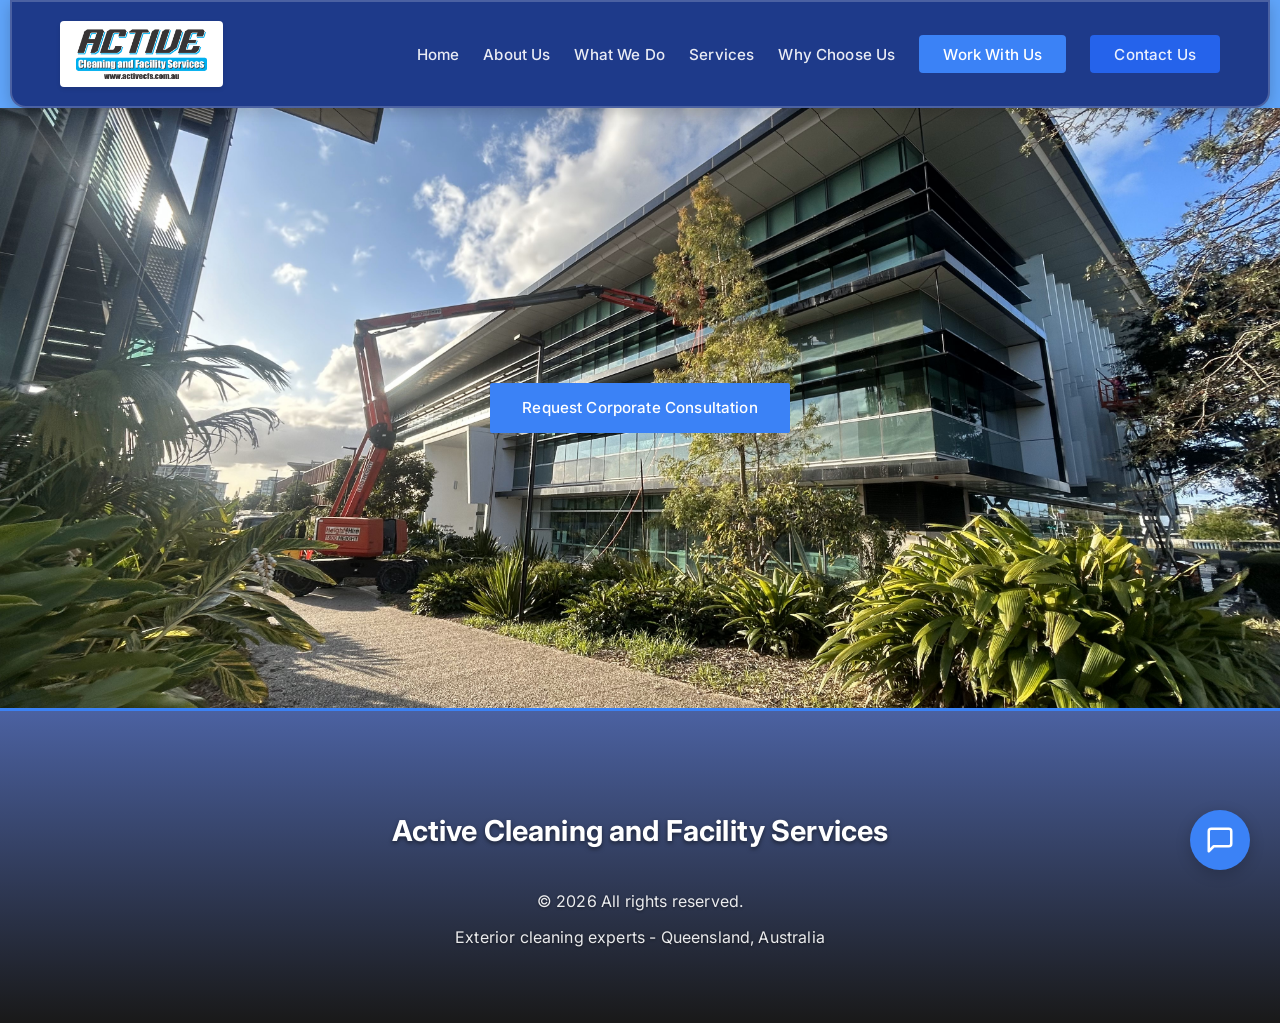
<file: index.html>
<!DOCTYPE html>
<html lang="en-AU">

<head>
    <meta charset="UTF-8">
    <meta http-equiv="X-UA-Compatible" content="IE=edge">
    <meta name="viewport" content="width=device-width, initial-scale=1.0, viewport-fit=cover">
    <meta name="description"
        content="Active Cleaning and Facility Services - Professional exterior cleaning solutions in Queensland, Australia.">
    <meta name="theme-color" content="#1e3a8a">
    <meta name="apple-mobile-web-app-capable" content="yes">
    <meta name="apple-mobile-web-app-status-bar-style" content="black-translucent">
    <title>Active Cleaning and Facility Services - Professional Cleaning Solutions</title>
    <!-- Google Fonts preconnect for performance -->
    <link rel="preconnect" href="https://fonts.googleapis.com">
    <link rel="preconnect" href="https://fonts.gstatic.com" crossorigin>
    <link href="https://fonts.googleapis.com/css2?family=Inter:wght@300;400;500;600;700&display=swap" rel="stylesheet">
    <link rel="stylesheet" href="styles.css">
</head>

<body>

    <!-- Navbar -->
    <nav class="navbar">
        <div class="nav-container">
            <div class="logo">
                <img src="logo2.png" alt="Active Cleaning Logo">
                <div class="sparkle sparkle-1"></div>
                <div class="sparkle sparkle-2"></div>
                <div class="sparkle sparkle-3"></div>
            </div>

            <!-- Hamburger Menu Button -->
            <button class="hamburger" id="hamburger" aria-label="Toggle menu">
                <span></span>
                <span></span>
                <span></span>
            </button>

            <ul class="nav-menu" id="nav-menu">
                <li><a href="#inicio" class="nav-link">Home</a></li>
                <li class="nav-dropdown"><a href="about.html" class="nav-link">About Us</a>
                    <ul class="nav-dropdown-menu">
                        <li><a href="mission-vision.html" class="nav-link">Mission & Vision</a></li>
                    </ul>
                </li>
                <li><a href="what-we-do.html" class="nav-link">What We Do</a></li>
                <li><a href="#servicios" class="nav-link">Services</a></li>
                <li><a href="why-choose-us.html" class="nav-link">Why Choose Us</a></li>
                <li><a href="#" class="nav-link nav-link-reclutamiento" id="abrir-reclutamiento">Work With Us</a></li>
                <li><a href="contacto.html" class="nav-link nav-link-btn">Contact Us</a></li>
            </ul>
        </div>
    </nav>

    <!-- Hero Section -->
    <section id="inicio" class="hero">
        <div class="hero-slider">
            <div class="slide active" style="background-image: url('IMG_6429.jpg');">
            </div>
            <div class="slide" style="background-image: url('Pat%20rafter%201.jpg');">
            </div>
        </div>
        <div class="hero-content">
            <a href="contacto.html" class="btn btn-primary">Request Corporate Consultation</a>
        </div>
    </section>

    <!-- Floating Chatbot -->
    <div class="chatbot-container">
        <button class="chatbot-btn" id="chatbot-toggle" aria-label="Open Chat">
            <svg viewBox="0 0 24 24" fill="none" stroke="currentColor" stroke-width="2" stroke-linecap="round"
                stroke-linejoin="round">
                <path d="M21 15a2 2 0 0 1-2 2H7l-4 4V5a2 2 0 0 1 2-2h14a2 2 0 0 1 2 2z"></path>
            </svg>
        </button>
        <div class="chatbot-window" id="chatbot-window">
            <div class="chatbot-header">
                <h3>Active Assistant</h3>
                <button id="chatbot-close">&times;</button>
            </div>
            <div class="chatbot-messages" id="chatbot-messages">
                <div class="message bot">Hello! How can I help you with your exterior cleaning needs?</div>
            </div>
            <div class="chatbot-input">
                <input type="text" id="chatbot-text" placeholder="Type a message...">
                <button id="chatbot-send">
                    <svg viewBox="0 0 24 24" fill="none" stroke="currentColor" stroke-width="2" stroke-linecap="round"
                        stroke-linejoin="round">
                        <line x1="22" y1="2" x2="11" y2="13"></line>
                        <polygon points="22 2 15 22 11 13 2 9 22 2"></polygon>
                    </svg>
                </button>
            </div>
        </div>
    </div>

    <!-- Footer -->
    <footer class="footer">
        <div class="footer-bg-video">
            <iframe id="youtube-bg-player"
                src="https://www.youtube.com/embed/O3UjiN-GWbo?enablejsapi=1&autoplay=1&mute=1&start=10&end=23&controls=0&showinfo=0&rel=0&disablekb=1&modestbranding=1"
                title="Active Cleaning Video Background" frameborder="0"
                allow="accelerometer; autoplay; clipboard-write; encrypted-media; gyroscope; picture-in-picture; web-share"
                allowfullscreen></iframe>
            <div class="footer-bg-overlay"></div>
        </div>
        <div class="container relative-container">
            <div class="footer-content">
                <div class="footer-info">
                    <h3 class="footer-title">Active Cleaning and Facility Services</h3>
                    <p>&copy; 2026 All rights reserved.</p>
                    <p>Exterior cleaning experts - Queensland, Australia</p>
                </div>
            </div>
        </div>
    </footer>

    <!-- Modal Registration -->
    <div class="modal-overlay" id="modal-overlay"></div>
    <div class="modal-container" id="modal-reclutamiento">
        <div class="modal-header">
            <h2>Work With Us</h2>
            <button class="modal-close" id="cerrar-modal">&times;</button>
        </div>
        <div class="modal-body">
            <div class="modal-highlight">
                <h3>Join Active Cleaning</h3>
                <p class="modal-intro">Fill out the form below to apply for a position. We will review your application
                    and
                    contact you soon.</p>
            </div>
            <form id="reclutamiento-form" class="reclutamiento-form">
                <div class="form-group">
                    <label for="nombre-apellido">Full Name</label>
                    <input type="text" id="nombre-apellido" placeholder="First and Last Name" required>
                </div>
                <div class="form-group">
                    <label for="telefono">Phone Number</label>
                    <div class="telefono-wrapper">
                        <span class="telefono-prefix">+61</span>
                        <input type="tel" id="telefono" placeholder="XXXX XXXX" required>
                    </div>
                </div>
                <div class="form-group">
                    <label for="disponibilidad">Availability</label>
                    <select id="disponibilidad" required>
                        <option value="completa">Full Time</option>
                        <option value="parcial">Part Time</option>
                    </select>
                </div>
                <div class="form-group">
                    <label for="direccion">Address / Location</label>
                    <input type="text" id="direccion" placeholder="City or Suburb" required>
                </div>
                <button type="submit" class="btn btn-primary btn-submit">Submit Application</button>
            </form>
        </div>
    </div>

    <script src="script.js"></script>
</body>

</html>
</file>
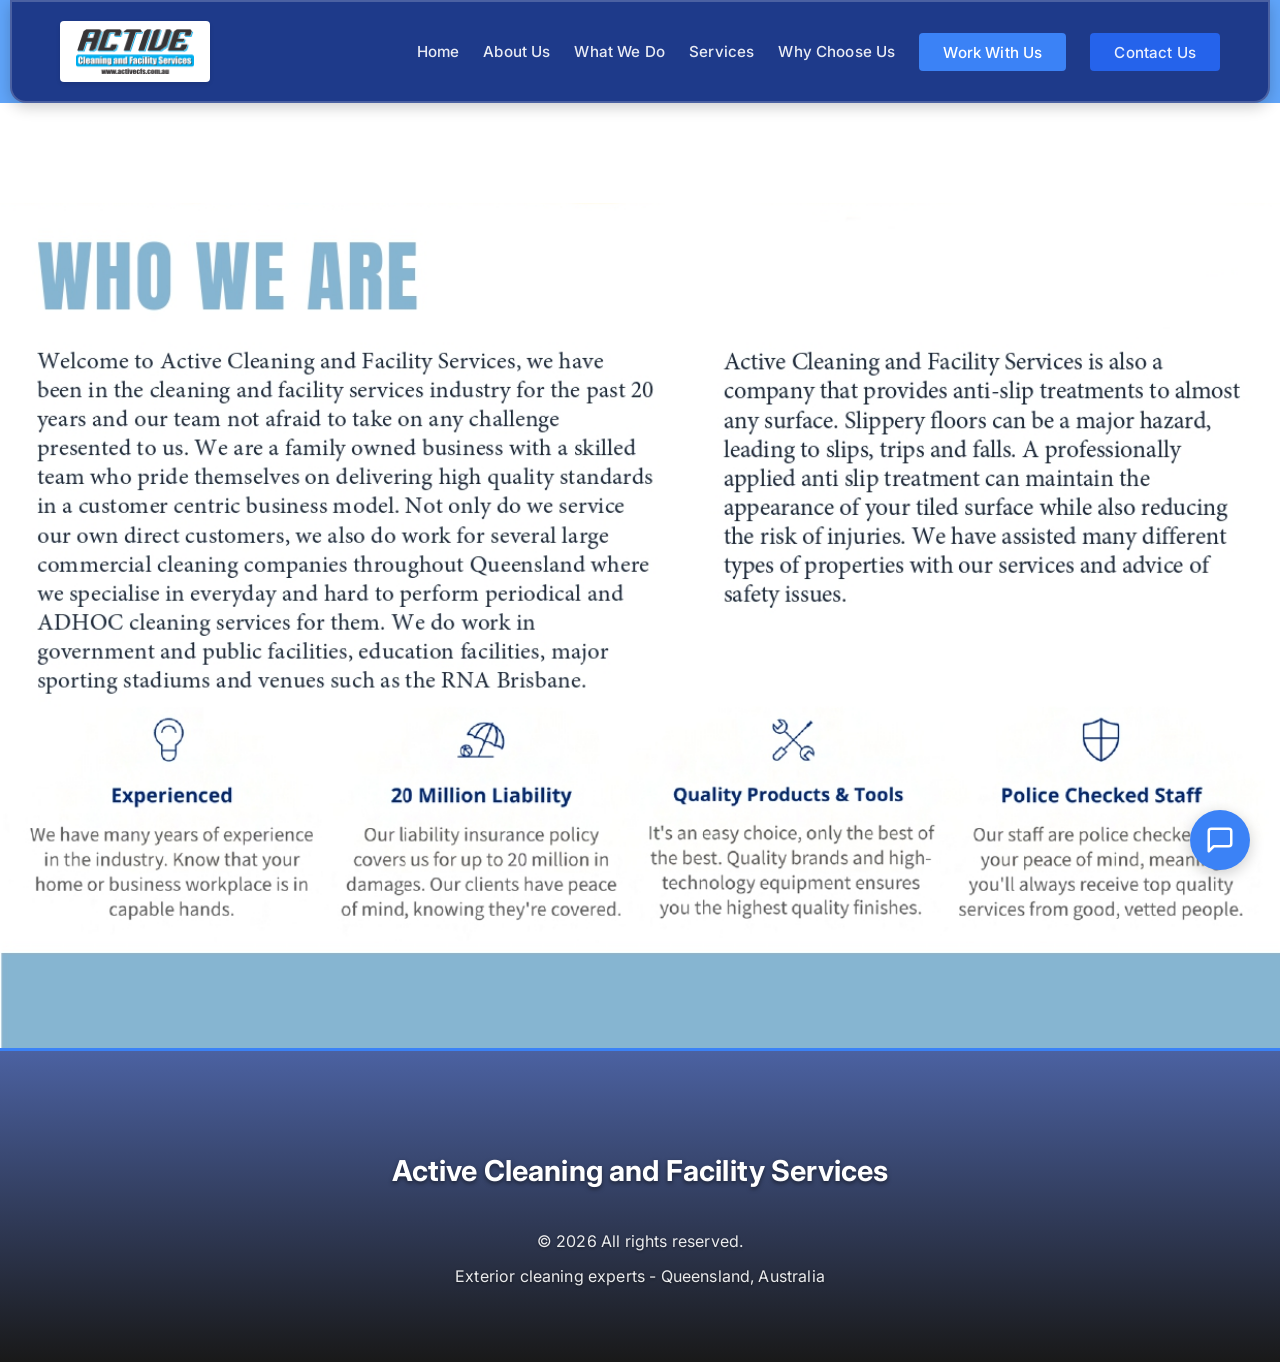
<file: about.html>
<!DOCTYPE html>
<html lang="en-AU">

<head>
    <meta charset="UTF-8">
    <meta http-equiv="X-UA-Compatible" content="IE=edge">
    <meta name="viewport" content="width=device-width, initial-scale=1.0, viewport-fit=cover">
    <meta name="description"
        content="About Active Cleaning and Facility Services - Professional exterior cleaning in Queensland, Australia.">
    <meta name="theme-color" content="#1e3a8a">
    <meta name="apple-mobile-web-app-capable" content="yes">
    <meta name="apple-mobile-web-app-status-bar-style" content="black-translucent">
    <title>About Us - Active Cleaning and Facility Services</title>
    <link rel="preconnect" href="https://fonts.googleapis.com">
    <link rel="preconnect" href="https://fonts.gstatic.com" crossorigin>
    <link href="https://fonts.googleapis.com/css2?family=Inter:wght@300;400;500;600;700&display=swap" rel="stylesheet">
    <link rel="stylesheet" href="styles.css">
</head>

<body>

    <!-- Navbar -->
    <nav class="navbar">
        <div class="nav-container">
            <div class="logo">
                <a href="index.html"><img src="logo2.png" alt="Active Cleaning Logo"
                        style="height: 45px; width: auto; display: block;"></a>
                <div class="sparkle sparkle-1"></div>
                <div class="sparkle sparkle-2"></div>
                <div class="sparkle sparkle-3"></div>
            </div>

            <!-- Hamburger Menu Button -->
            <button class="hamburger" id="hamburger" aria-label="Toggle menu">
                <span></span>
                <span></span>
                <span></span>
            </button>

            <ul class="nav-menu" id="nav-menu">
                <li><a href="index.html" class="nav-link">Home</a></li>
                <li class="nav-dropdown"><a href="about.html" class="nav-link">About Us</a>
                    <ul class="nav-dropdown-menu">
                        <li><a href="mission-vision.html" class="nav-link">Mission & Vision</a></li>
                    </ul>
                </li>
                <li><a href="what-we-do.html" class="nav-link">What We Do</a></li>
                <li><a href="index.html#servicios" class="nav-link">Services</a></li>
                <li><a href="why-choose-us.html" class="nav-link">Why Choose Us</a></li>
                <li><a href="#" class="nav-link nav-link-reclutamiento" id="abrir-reclutamiento">Work With Us</a></li>
                <li><a href="contacto.html" class="nav-link nav-link-btn">Contact Us</a></li>
            </ul>
        </div>
    </nav>

    <!-- About Us Section (Capability Statement Image) -->
    <section id="about"
        style="padding-top: 100px; padding-bottom: 0px; text-align: center; background-color: var(--white);">
        <img src="about-info.png" alt="Active Cleaning Capability Statement"
            style="width: 100%; max-width: 100%; height: auto; display: block;">
    </section>

    <!-- Footer -->
    <footer class="footer">
        <div class="footer-bg-video">
            <div class="footer-bg-overlay"></div>
        </div>
        <div class="container relative-container">
            <div class="footer-content">
                <div class="footer-info">
                    <h3 class="footer-title">Active Cleaning and Facility Services</h3>
                    <p>&copy; 2026 All rights reserved.</p>
                    <p>Exterior cleaning experts - Queensland, Australia</p>
                </div>
            </div>
        </div>
    </footer>

    <!-- Modal Registration -->
    <div class="modal-overlay" id="modal-overlay"></div>
    <div class="modal-container" id="modal-reclutamiento">
        <div class="modal-header">
            <h2>Work With Us</h2>
            <button class="modal-close" id="cerrar-modal">&times;</button>
        </div>
        <div class="modal-body">
            <div class="modal-highlight">
                <h3>Join Active Cleaning</h3>
                <p class="modal-intro">Fill out the form below to apply for a position. We will review your application
                    and
                    contact you soon.</p>
            </div>
            <form id="reclutamiento-form" class="reclutamiento-form">
                <div class="form-group">
                    <label for="nombre-apellido">Full Name</label>
                    <input type="text" id="nombre-apellido" placeholder="First and Last Name" required>
                </div>
                <div class="form-group">
                    <label for="telefono">Phone Number</label>
                    <div class="telefono-wrapper">
                        <span class="telefono-prefix">+61</span>
                        <input type="tel" id="telefono" placeholder="XXXX XXXX" required>
                    </div>
                </div>
                <div class="form-group">
                    <label for="disponibilidad">Availability</label>
                    <select id="disponibilidad" required>
                        <option value="completa">Full Time</option>
                        <option value="parcial">Part Time</option>
                    </select>
                </div>
                <div class="form-group">
                    <label for="direccion">Address / Location</label>
                    <input type="text" id="direccion" placeholder="City or Suburb" required>
                </div>
                <button type="submit" class="btn btn-primary btn-submit">Submit Application</button>
            </form>
        </div>
    </div>

    <!-- Floating Chatbot -->
    <div class="chatbot-container">
        <button class="chatbot-btn" id="chatbot-toggle" aria-label="Open Chat">
            <svg viewBox="0 0 24 24" fill="none" stroke="currentColor" stroke-width="2" stroke-linecap="round"
                stroke-linejoin="round">
                <path d="M21 15a2 2 0 0 1-2 2H7l-4 4V5a2 2 0 0 1 2-2h14a2 2 0 0 1 2 2z"></path>
            </svg>
        </button>
        <div class="chatbot-window" id="chatbot-window">
            <div class="chatbot-header">
                <h3>Active Assistant</h3>
                <button id="chatbot-close">&times;</button>
            </div>
            <div class="chatbot-messages" id="chatbot-messages">
                <div class="message bot">Hello! How can I help you with your exterior cleaning needs?</div>
            </div>
            <div class="chatbot-input">
                <input type="text" id="chatbot-text" placeholder="Type a message...">
                <button id="chatbot-send">
                    <svg viewBox="0 0 24 24" fill="none" stroke="currentColor" stroke-width="2" stroke-linecap="round"
                        stroke-linejoin="round">
                        <line x1="22" y1="2" x2="11" y2="13"></line>
                        <polygon points="22 2 15 22 11 13 2 9 22 2"></polygon>
                    </svg>
                </button>
            </div>
        </div>
    </div>
    <script src="script.js"></script>
</body>

</html>
</file>
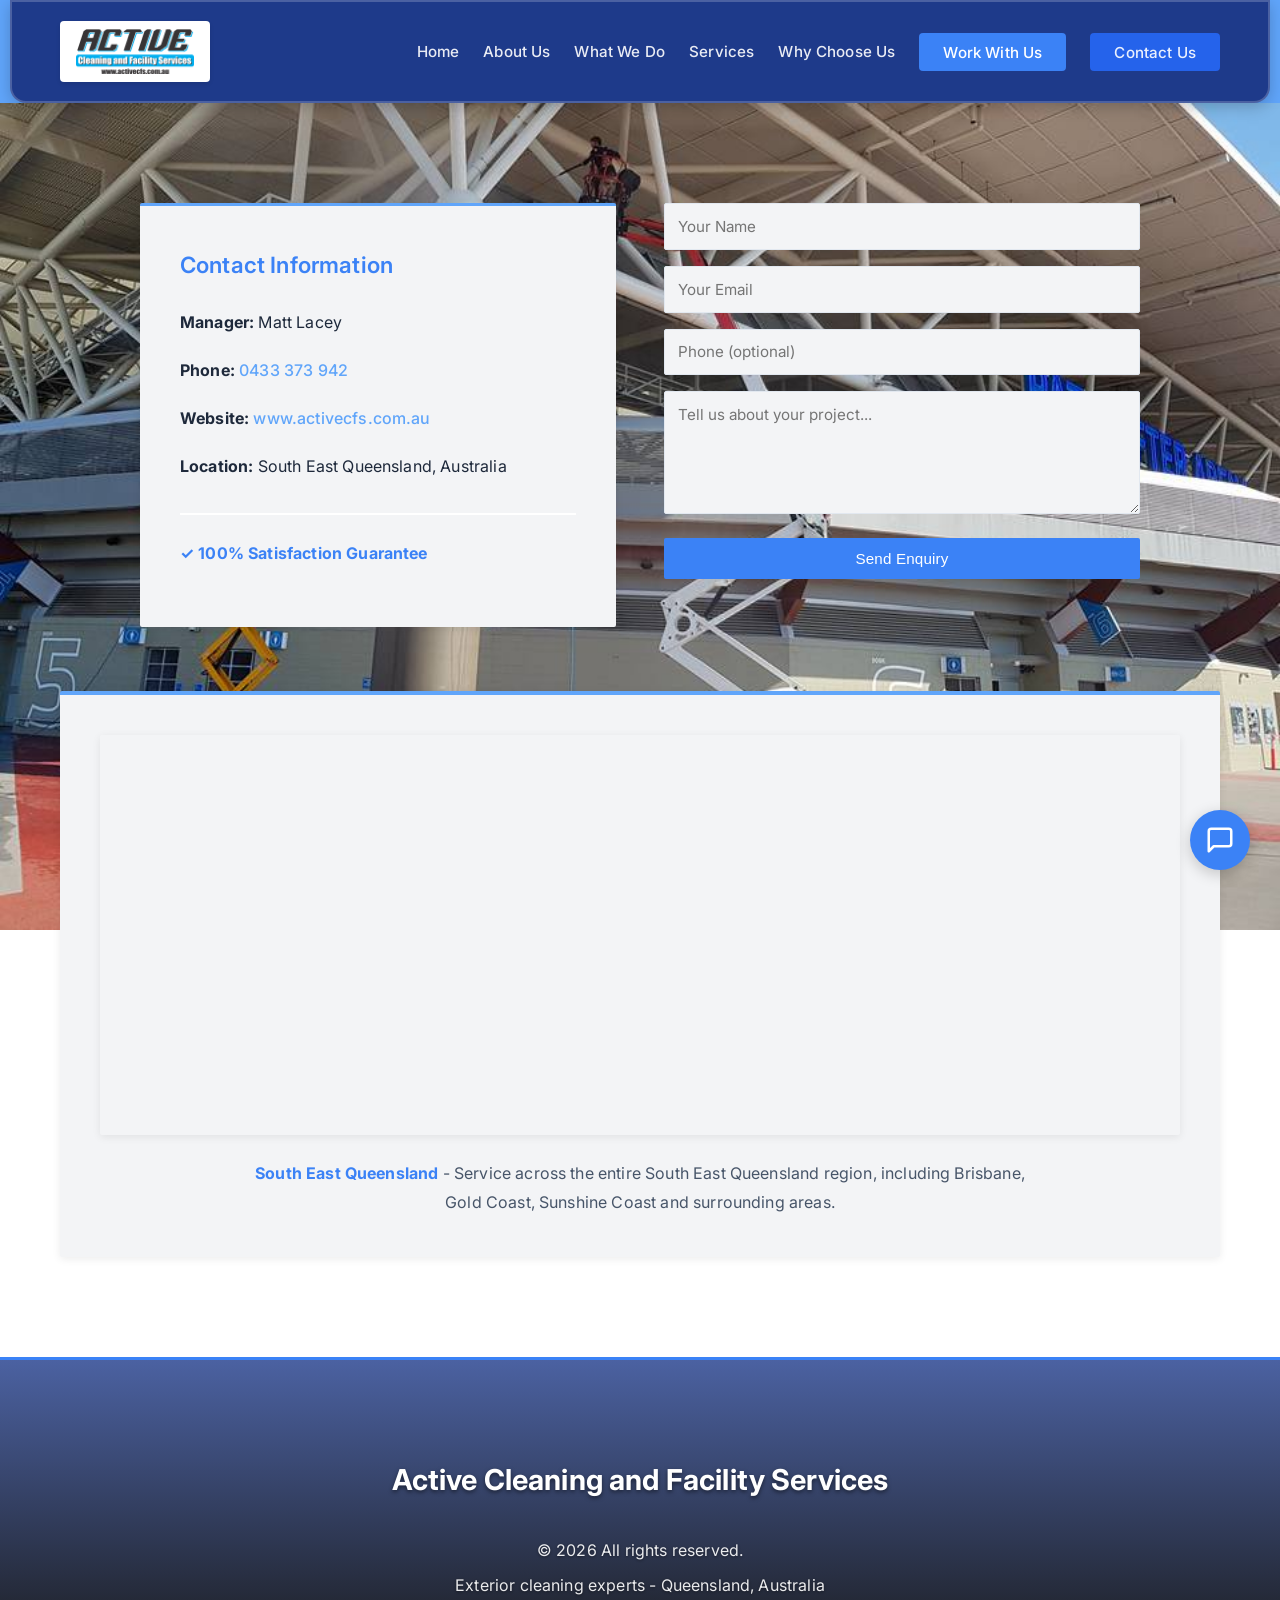
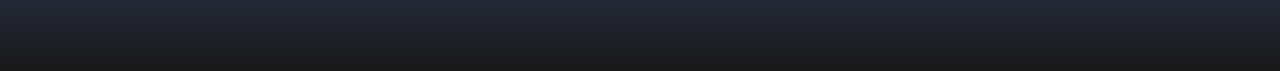
<file: contacto.html>
<!DOCTYPE html>
<html lang="en-AU">

<head>
    <meta charset="UTF-8">
    <meta http-equiv="X-UA-Compatible" content="IE=edge">
    <meta name="viewport" content="width=device-width, initial-scale=1.0, viewport-fit=cover">
    <meta name="description"
        content="Contact Active Cleaning and Facility Services - Get in touch for professional cleaning in Queensland, Australia.">
    <meta name="theme-color" content="#1e3a8a">
    <meta name="apple-mobile-web-app-capable" content="yes">
    <meta name="apple-mobile-web-app-status-bar-style" content="black-translucent">
    <title>Contact Us - Active Cleaning and Facility Services</title>
    <link rel="preconnect" href="https://fonts.googleapis.com">
    <link rel="preconnect" href="https://fonts.gstatic.com" crossorigin>
    <link href="https://fonts.googleapis.com/css2?family=Inter:wght@300;400;500;600;700&display=swap" rel="stylesheet">
    <link rel="stylesheet" href="styles.css">
</head>

<body>

    <!-- Navbar -->
    <nav class="navbar">
        <div class="nav-container">
            <div class="logo">
                <a href="index.html"><img src="logo2.png" alt="Active Cleaning Logo"
                        style="height: 45px; width: auto; display: block;"></a>
                <div class="sparkle sparkle-1"></div>
                <div class="sparkle sparkle-2"></div>
                <div class="sparkle sparkle-3"></div>
            </div>

            <!-- Hamburger Menu Button -->
            <button class="hamburger" id="hamburger" aria-label="Toggle menu">
                <span></span>
                <span></span>
                <span></span>
            </button>

            <ul class="nav-menu" id="nav-menu">
                <li><a href="index.html#inicio" class="nav-link">Home</a></li>
                <li class="nav-dropdown"><a href="about.html" class="nav-link">About Us</a>
                    <ul class="nav-dropdown-menu">
                        <li><a href="mission-vision.html" class="nav-link">Mission & Vision</a></li>
                    </ul>
                </li>
                <li><a href="what-we-do.html" class="nav-link">What We Do</a></li>
                <li><a href="index.html#servicios" class="nav-link">Services</a></li>
                <li><a href="why-choose-us.html" class="nav-link">Why Choose Us</a></li>
                <li><a href="#" class="nav-link nav-link-reclutamiento" id="abrir-reclutamiento">Work With Us</a></li>
                <li><a href="contacto.html" class="nav-link nav-link-btn">Contact Us</a></li>
            </ul>
        </div>
    </nav>

    <!-- Contacto -->
    <section id="contacto" class="contacto"
        style="min-height: calc(100vh - 400px); padding-top: 100px; position: relative; background: url('pat_rafter_ewp.jpg') center/cover no-repeat fixed;">
        <div
            style="position: absolute; top: 0; left: 0; width: 100%; height: 100%; background: rgba(255, 255, 255, 0); z-index: 1;">
        </div>
        <div class="container" style="position: relative; z-index: 2;">
            <div class="contacto-content">
                <div class="contacto-info">
                    <h3>Contact Information</h3>
                    <p><strong>Manager:</strong> Matt Lacey</p>
                    <p><strong>Phone:</strong> <a href="tel:0433373942">0433 373 942</a></p>
                    <p><strong>Website:</strong> <a href="http://www.activecfs.com.au"
                            target="_blank">www.activecfs.com.au</a></p>
                    <p><strong>Location:</strong> South East Queensland, Australia</p>
                    <p class="garantia"><strong>✓ 100% Satisfaction Guarantee</strong></p>
                </div>
                <form class="contacto-form">
                    <input type="text" placeholder="Your Name" required>
                    <input type="email" placeholder="Your Email" required>
                    <input type="text" placeholder="Phone (optional)">
                    <textarea placeholder="Tell us about your project..." rows="5" required></textarea>
                    <button type="submit" class="btn btn-primary">Send Enquiry</button>
                </form>
            </div>

            <!-- Location Map -->
            <div class="mapa-container">
                <div class="mapa-wrapper">
                    <iframe
                        src="https://www.openstreetmap.org/export/embed.html?bbox=153.0000%2C-28.5000%2C153.5000%2C-27.5000&layer=mapnik&marker=-27.4698%2C153.0251"
                        class="mapa-frame" title="Map of South East Queensland" allowfullscreen loading="lazy"
                        referrerpolicy="no-referrer-when-downgrade">
                    </iframe>
                </div>
                <p class="mapa-descripcion">
                    <strong>South East Queensland</strong> - Service across the entire South East Queensland region,
                    including Brisbane, Gold Coast, Sunshine Coast and surrounding areas.
                </p>
            </div>
        </div>
    </section>

    <!-- Floating Chatbot -->
    <div class="chatbot-container">
        <button class="chatbot-btn" id="chatbot-toggle" aria-label="Open Chat">
            <svg viewBox="0 0 24 24" fill="none" stroke="currentColor" stroke-width="2" stroke-linecap="round"
                stroke-linejoin="round">
                <path d="M21 15a2 2 0 0 1-2 2H7l-4 4V5a2 2 0 0 1 2-2h14a2 2 0 0 1 2 2z"></path>
            </svg>
        </button>
        <div class="chatbot-window" id="chatbot-window">
            <div class="chatbot-header">
                <h3>Active Assistant</h3>
                <button id="chatbot-close">&times;</button>
            </div>
            <div class="chatbot-messages" id="chatbot-messages">
                <div class="message bot">Hello! How can I help you with your exterior cleaning needs?</div>
            </div>
            <div class="chatbot-input">
                <input type="text" id="chatbot-text" placeholder="Type a message...">
                <button id="chatbot-send">
                    <svg viewBox="0 0 24 24" fill="none" stroke="currentColor" stroke-width="2" stroke-linecap="round"
                        stroke-linejoin="round">
                        <line x1="22" y1="2" x2="11" y2="13"></line>
                        <polygon points="22 2 15 22 11 13 2 9 22 2"></polygon>
                    </svg>
                </button>
            </div>
        </div>
    </div>

    <!-- Footer -->
    <footer class="footer">
        <div class="footer-bg-video">
            <div class="footer-bg-overlay"></div>
        </div>
        <div class="container relative-container">
            <div class="footer-content">
                <div class="footer-info">
                    <h3 class="footer-title">Active Cleaning and Facility Services</h3>
                    <p>&copy; 2026 All rights reserved.</p>
                    <p>Exterior cleaning experts - Queensland, Australia</p>
                </div>
            </div>
        </div>
    </footer>

    <!-- Modal Registration -->
    <div class="modal-overlay" id="modal-overlay"></div>
    <div class="modal-container" id="modal-reclutamiento">
        <div class="modal-header">
            <h2>Work With Us</h2>
            <button class="modal-close" id="cerrar-modal">&times;</button>
        </div>
        <div class="modal-body">
            <div class="modal-highlight">
                <h3>Join Active Cleaning</h3>
                <p class="modal-intro">Fill out the form below to apply for a position. We will review your application
                    and
                    contact you soon.</p>
            </div>
            <form id="reclutamiento-form" class="reclutamiento-form">
                <div class="form-group">
                    <label for="nombre-apellido">Full Name</label>
                    <input type="text" id="nombre-apellido" placeholder="First and Last Name" required>
                </div>
                <div class="form-group">
                    <label for="telefono">Phone Number</label>
                    <div class="telefono-wrapper">
                        <span class="telefono-prefix">+61</span>
                        <input type="tel" id="telefono" placeholder="XXXX XXXX" required>
                    </div>
                </div>
                <div class="form-group">
                    <label for="disponibilidad">Availability</label>
                    <select id="disponibilidad" required>
                        <option value="completa">Full Time</option>
                        <option value="parcial">Part Time</option>
                    </select>
                </div>
                <div class="form-group">
                    <label for="direccion">Address / Location</label>
                    <input type="text" id="direccion" placeholder="City or Suburb" required>
                </div>
                <button type="submit" class="btn btn-primary btn-submit">Submit Application</button>
            </form>
        </div>
    </div>

    <script src="script.js"></script>
</body>

</html>
</file>
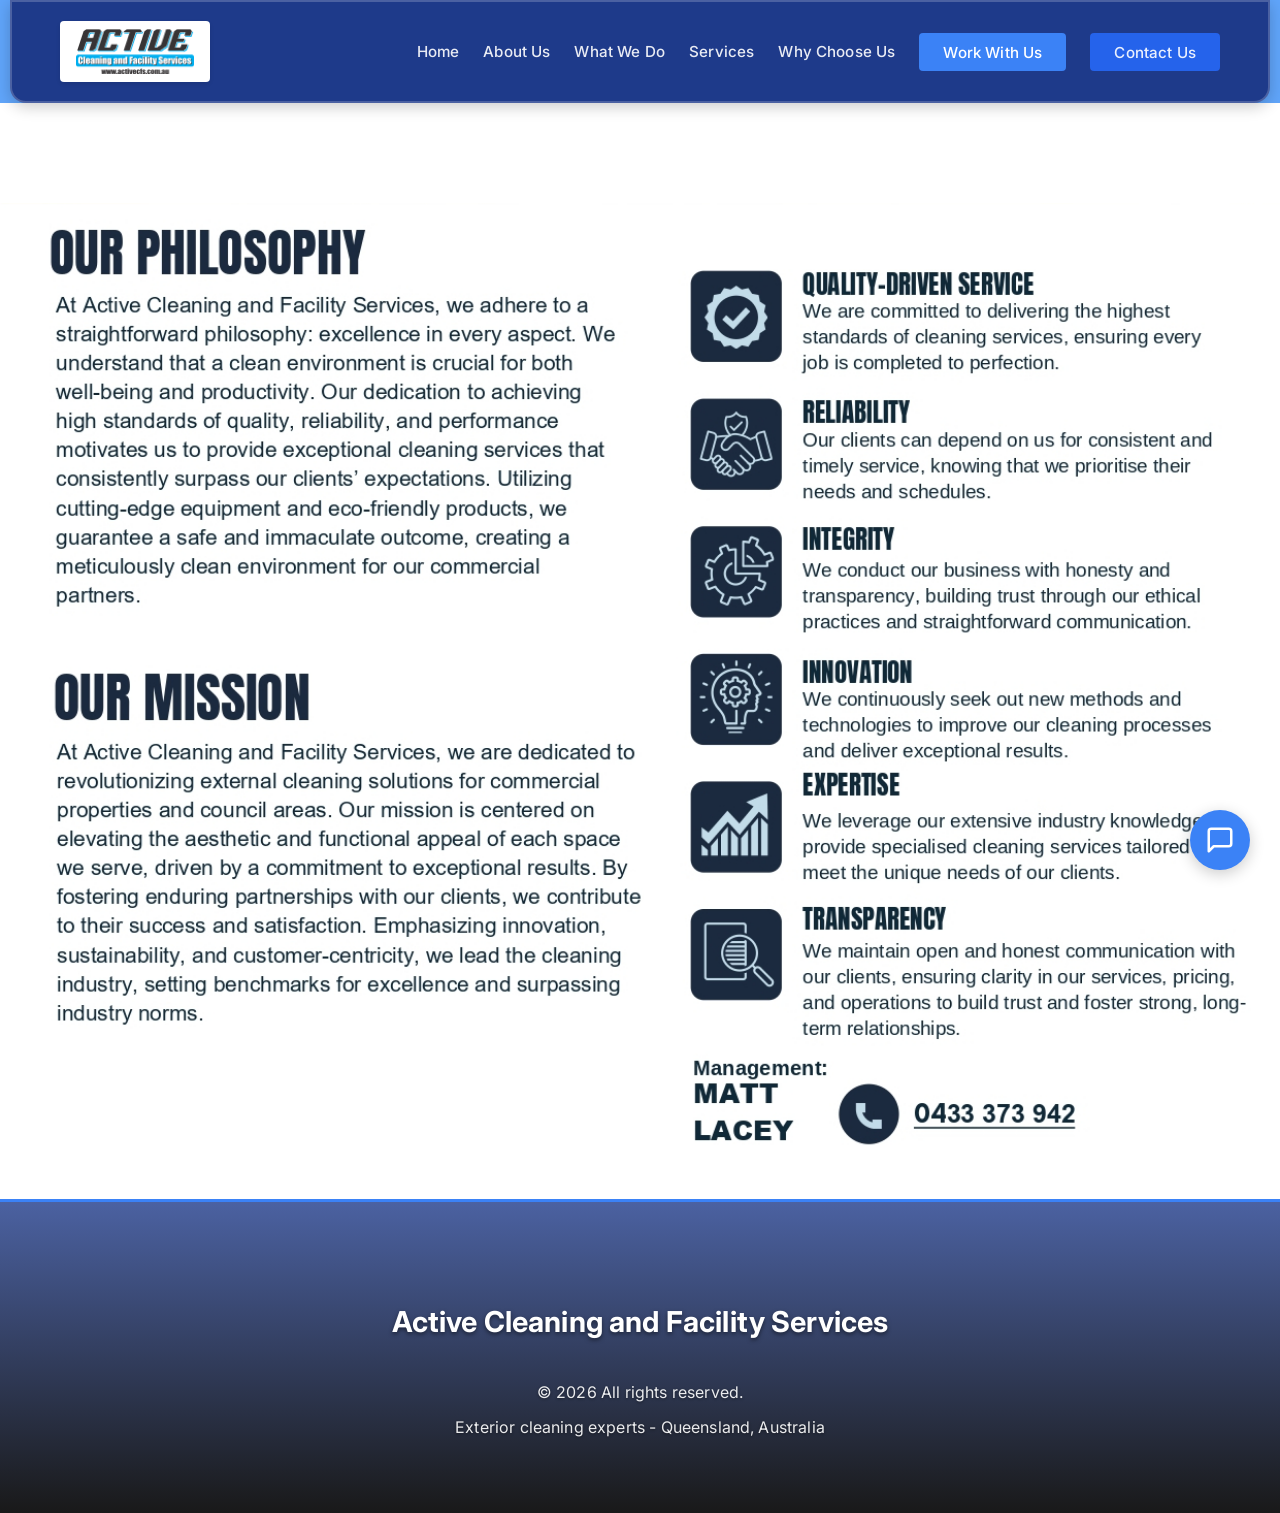
<file: mission-vision.html>
<!DOCTYPE html>
<html lang="en-AU">

<head>
    <meta charset="UTF-8">
    <meta http-equiv="X-UA-Compatible" content="IE=edge">
    <meta name="viewport" content="width=device-width, initial-scale=1.0, viewport-fit=cover">
    <meta name="description"
        content="Mission and Vision of Active Cleaning and Facility Services - Our commitment to excellence in professional cleaning across Queensland, Australia.">
    <meta name="theme-color" content="#1e3a8a">
    <meta name="apple-mobile-web-app-capable" content="yes">
    <meta name="apple-mobile-web-app-status-bar-style" content="black-translucent">
    <title>Mission & Vision - Active Cleaning and Facility Services</title>
    <link rel="preconnect" href="https://fonts.googleapis.com">
    <link rel="preconnect" href="https://fonts.gstatic.com" crossorigin>
    <link href="https://fonts.googleapis.com/css2?family=Inter:wght@300;400;500;600;700&display=swap" rel="stylesheet">
    <link rel="stylesheet" href="styles.css">
</head>

<body>

    <!-- Navbar -->
    <nav class="navbar">
        <div class="nav-container">
            <div class="logo">
                <a href="index.html"><img src="logo2.png" alt="Active Cleaning Logo"
                        style="height: 45px; width: auto; display: block;"></a>
                <div class="sparkle sparkle-1"></div>
                <div class="sparkle sparkle-2"></div>
                <div class="sparkle sparkle-3"></div>
            </div>

            <!-- Hamburger Menu Button -->
            <button class="hamburger" id="hamburger" aria-label="Toggle menu">
                <span></span>
                <span></span>
                <span></span>
            </button>

            <ul class="nav-menu" id="nav-menu">
                <li><a href="index.html" class="nav-link">Home</a></li>
                <li class="nav-dropdown"><a href="about.html" class="nav-link">About Us</a>
                    <ul class="nav-dropdown-menu">
                        <li><a href="mission-vision.html" class="nav-link">Mission & Vision</a></li>
                    </ul>
                </li>
                <li><a href="what-we-do.html" class="nav-link">What We Do</a></li>
                <li><a href="index.html#servicios" class="nav-link">Services</a></li>
                <li><a href="why-choose-us.html" class="nav-link">Why Choose Us</a></li>
                <li><a href="#" class="nav-link nav-link-reclutamiento" id="abrir-reclutamiento">Work With Us</a></li>
                <li><a href="contacto.html" class="nav-link nav-link-btn">Contact Us</a></li>
            </ul>
        </div>
    </nav>

    <!-- Mission & Vision Section (Image) -->
    <section id="mission-vision"
        style="padding-top: 100px; padding-bottom: 0px; text-align: center; background-color: var(--white);">
        <img src="mission-vision.jpg" alt="Active Cleaning Mission and Vision"
            style="width: 100%; max-width: 100%; height: auto; display: block;">
    </section>

    <!-- Footer -->
    <footer class="footer">
        <div class="footer-bg-video">
            <div class="footer-bg-overlay"></div>
        </div>
        <div class="container relative-container">
            <div class="footer-content">
                <div class="footer-info">
                    <h3 class="footer-title">Active Cleaning and Facility Services</h3>
                    <p>&copy; 2026 All rights reserved.</p>
                    <p>Exterior cleaning experts - Queensland, Australia</p>
                </div>
            </div>
        </div>
    </footer>

    <!-- Modal Registration -->
    <div class="modal-overlay" id="modal-overlay"></div>
    <div class="modal-container" id="modal-reclutamiento">
        <div class="modal-header">
            <h2>Work With Us</h2>
            <button class="modal-close" id="cerrar-modal">&times;</button>
        </div>
        <div class="modal-body">
            <div class="modal-highlight">
                <h3>Join Active Cleaning</h3>
                <p class="modal-intro">Fill out the form below to apply for a position. We will review your application
                    and
                    contact you soon.</p>
            </div>
            <form id="reclutamiento-form" class="reclutamiento-form">
                <div class="form-group">
                    <label for="nombre-apellido">Full Name</label>
                    <input type="text" id="nombre-apellido" placeholder="First and Last Name" required>
                </div>
                <div class="form-group">
                    <label for="telefono">Phone Number</label>
                    <div class="telefono-wrapper">
                        <span class="telefono-prefix">+61</span>
                        <input type="tel" id="telefono" placeholder="XXXX XXXX" required>
                    </div>
                </div>
                <div class="form-group">
                    <label for="disponibilidad">Availability</label>
                    <select id="disponibilidad" required>
                        <option value="completa">Full Time</option>
                        <option value="parcial">Part Time</option>
                    </select>
                </div>
                <div class="form-group">
                    <label for="direccion">Address / Location</label>
                    <input type="text" id="direccion" placeholder="City or Suburb" required>
                </div>
                <button type="submit" class="btn btn-primary btn-submit">Submit Application</button>
            </form>
        </div>
    </div>

    <!-- Floating Chatbot -->
    <div class="chatbot-container">
        <button class="chatbot-btn" id="chatbot-toggle" aria-label="Open Chat">
            <svg viewBox="0 0 24 24" fill="none" stroke="currentColor" stroke-width="2" stroke-linecap="round"
                stroke-linejoin="round">
                <path d="M21 15a2 2 0 0 1-2 2H7l-4 4V5a2 2 0 0 1 2-2h14a2 2 0 0 1 2 2z"></path>
            </svg>
        </button>
        <div class="chatbot-window" id="chatbot-window">
            <div class="chatbot-header">
                <h3>Active Assistant</h3>
                <button id="chatbot-close">&times;</button>
            </div>
            <div class="chatbot-messages" id="chatbot-messages">
                <div class="message bot">Hello! How can I help you with your exterior cleaning needs?</div>
            </div>
            <div class="chatbot-input">
                <input type="text" id="chatbot-text" placeholder="Type a message...">
                <button id="chatbot-send">
                    <svg viewBox="0 0 24 24" fill="none" stroke="currentColor" stroke-width="2" stroke-linecap="round"
                        stroke-linejoin="round">
                        <line x1="22" y1="2" x2="11" y2="13"></line>
                        <polygon points="22 2 15 22 11 13 2 9 22 2"></polygon>
                    </svg>
                </button>
            </div>
        </div>
    </div>
    <script src="script.js"></script>
</body>

</html>
</file>
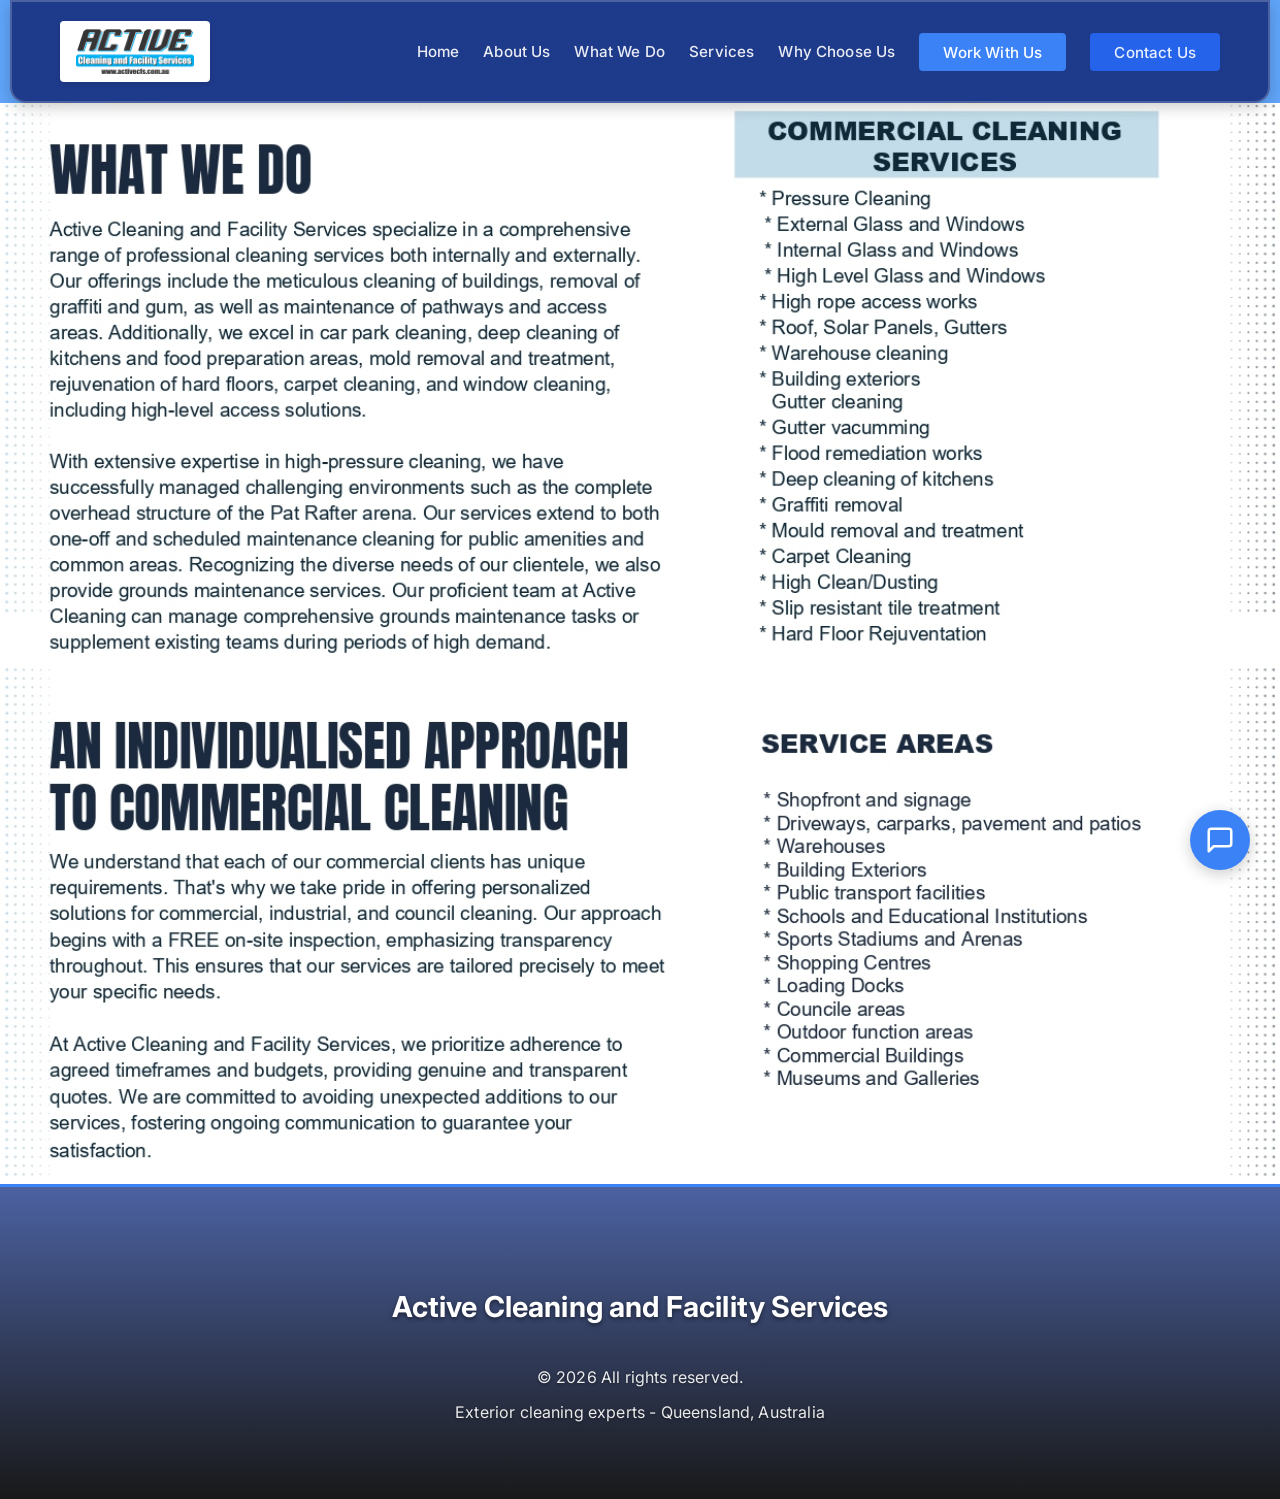
<file: what-we-do.html>
<!DOCTYPE html>
<html lang="en-AU">

<head>
    <meta charset="UTF-8">
    <meta http-equiv="X-UA-Compatible" content="IE=edge">
    <meta name="viewport" content="width=device-width, initial-scale=1.0, viewport-fit=cover">
    <meta name="description"
        content="What We Do - Active Cleaning and Facility Services - Professional exterior cleaning services in Queensland, Australia.">
    <meta name="theme-color" content="#1e3a8a">
    <meta name="apple-mobile-web-app-capable" content="yes">
    <meta name="apple-mobile-web-app-status-bar-style" content="black-translucent">
    <title>What We Do - Active Cleaning and Facility Services</title>
    <link rel="preconnect" href="https://fonts.googleapis.com">
    <link rel="preconnect" href="https://fonts.gstatic.com" crossorigin>
    <link href="https://fonts.googleapis.com/css2?family=Inter:wght@300;400;500;600;700&display=swap" rel="stylesheet">
    <link rel="stylesheet" href="styles.css">
</head>

<body>

    <!-- Navbar -->
    <nav class="navbar">
        <div class="nav-container">
            <div class="logo">
                <a href="index.html"><img src="logo2.png" alt="Active Cleaning Logo"
                        style="height: 45px; width: auto; display: block;"></a>
                <div class="sparkle sparkle-1"></div>
                <div class="sparkle sparkle-2"></div>
                <div class="sparkle sparkle-3"></div>
            </div>

            <!-- Hamburger Menu Button -->
            <button class="hamburger" id="hamburger" aria-label="Toggle menu">
                <span></span>
                <span></span>
                <span></span>
            </button>

            <ul class="nav-menu" id="nav-menu">
                <li><a href="index.html" class="nav-link">Home</a></li>
                <li class="nav-dropdown"><a href="about.html" class="nav-link">About Us</a>
                    <ul class="nav-dropdown-menu">
                        <li><a href="mission-vision.html" class="nav-link">Mission & Vision</a></li>
                    </ul>
                </li>
                <li><a href="what-we-do.html" class="nav-link">What We Do</a></li>
                <li><a href="index.html#servicios" class="nav-link">Services</a></li>
                <li><a href="why-choose-us.html" class="nav-link">Why Choose Us</a></li>
                <li><a href="#" class="nav-link nav-link-reclutamiento" id="abrir-reclutamiento">Work With Us</a></li>
                <li><a href="contacto.html" class="nav-link nav-link-btn">Contact Us</a></li>
            </ul>
        </div>
    </nav>

    <!-- What We Do Section (Image) -->
    <section id="what-we-do"
        style="padding-top: 0px; padding-bottom: 0px; text-align: center; background-color: var(--white);">
        <img src="what-we-do-img.jpg" alt="Active Cleaning - What We Do"
            style="width: 100%; max-width: 100%; height: auto; display: block;">
    </section>

    <!-- Footer -->
    <footer class="footer">
        <div class="footer-bg-video">
            <div class="footer-bg-overlay"></div>
        </div>
        <div class="container relative-container">
            <div class="footer-content">
                <div class="footer-info">
                    <h3 class="footer-title">Active Cleaning and Facility Services</h3>
                    <p>&copy; 2026 All rights reserved.</p>
                    <p>Exterior cleaning experts - Queensland, Australia</p>
                </div>
            </div>
        </div>
    </footer>

    <!-- Modal Registration -->
    <div class="modal-overlay" id="modal-overlay"></div>
    <div class="modal-container" id="modal-reclutamiento">
        <div class="modal-header">
            <h2>Work With Us</h2>
            <button class="modal-close" id="cerrar-modal">&times;</button>
        </div>
        <div class="modal-body">
            <div class="modal-highlight">
                <h3>Join Active Cleaning</h3>
                <p class="modal-intro">Fill out the form below to apply for a position. We will review your application
                    and
                    contact you soon.</p>
            </div>
            <form id="reclutamiento-form" class="reclutamiento-form">
                <div class="form-group">
                    <label for="nombre-apellido">Full Name</label>
                    <input type="text" id="nombre-apellido" placeholder="First and Last Name" required>
                </div>
                <div class="form-group">
                    <label for="telefono">Phone Number</label>
                    <div class="telefono-wrapper">
                        <span class="telefono-prefix">+61</span>
                        <input type="tel" id="telefono" placeholder="XXXX XXXX" required>
                    </div>
                </div>
                <div class="form-group">
                    <label for="disponibilidad">Availability</label>
                    <select id="disponibilidad" required>
                        <option value="completa">Full Time</option>
                        <option value="parcial">Part Time</option>
                    </select>
                </div>
                <div class="form-group">
                    <label for="direccion">Address / Location</label>
                    <input type="text" id="direccion" placeholder="City or Suburb" required>
                </div>
                <button type="submit" class="btn btn-primary btn-submit">Submit Application</button>
            </form>
        </div>
    </div>

    <!-- Floating Chatbot -->
    <div class="chatbot-container">
        <button class="chatbot-btn" id="chatbot-toggle" aria-label="Open Chat">
            <svg viewBox="0 0 24 24" fill="none" stroke="currentColor" stroke-width="2" stroke-linecap="round"
                stroke-linejoin="round">
                <path d="M21 15a2 2 0 0 1-2 2H7l-4 4V5a2 2 0 0 1 2-2h14a2 2 0 0 1 2 2z"></path>
            </svg>
        </button>
        <div class="chatbot-window" id="chatbot-window">
            <div class="chatbot-header">
                <h3>Active Assistant</h3>
                <button id="chatbot-close">&times;</button>
            </div>
            <div class="chatbot-messages" id="chatbot-messages">
                <div class="message bot">Hello! How can I help you with your exterior cleaning needs?</div>
            </div>
            <div class="chatbot-input">
                <input type="text" id="chatbot-text" placeholder="Type a message...">
                <button id="chatbot-send">
                    <svg viewBox="0 0 24 24" fill="none" stroke="currentColor" stroke-width="2" stroke-linecap="round"
                        stroke-linejoin="round">
                        <line x1="22" y1="2" x2="11" y2="13"></line>
                        <polygon points="22 2 15 22 11 13 2 9 22 2"></polygon>
                    </svg>
                </button>
            </div>
        </div>
    </div>
    <script src="script.js"></script>
</body>

</html>
</file>
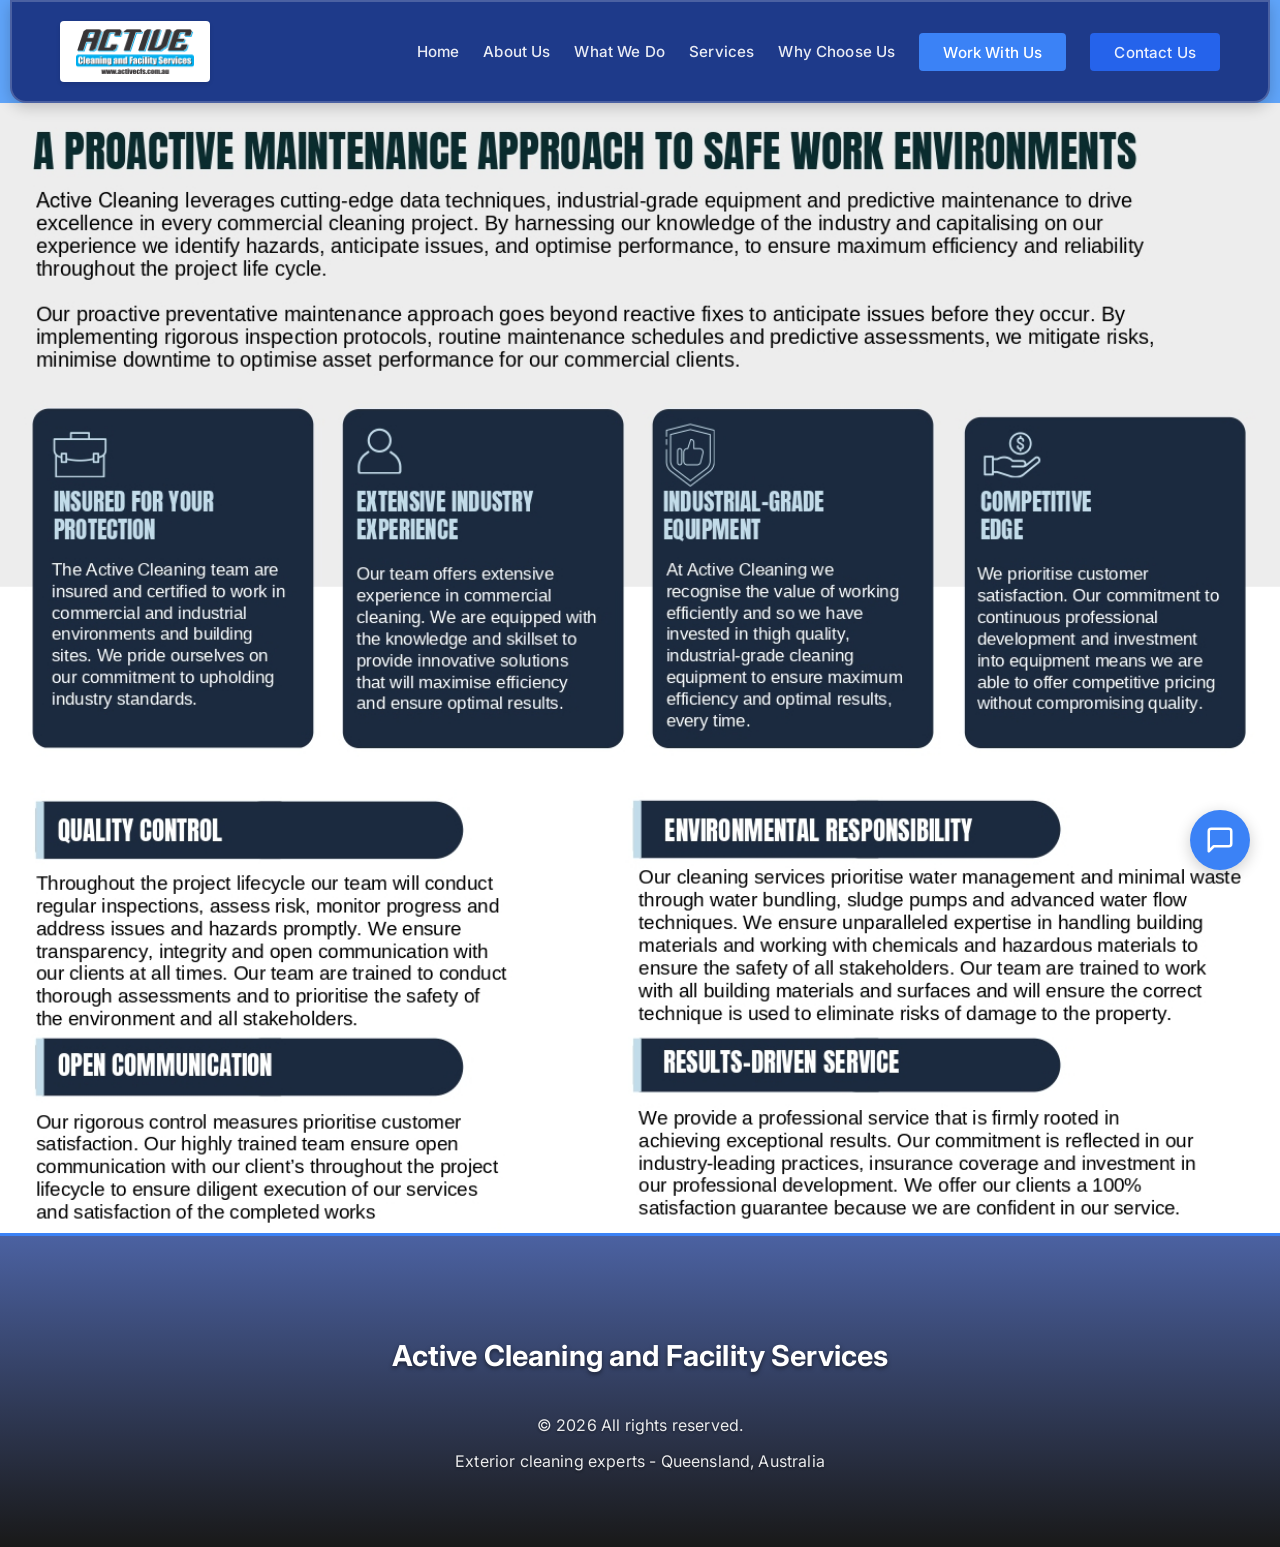
<file: why-choose-us.html>
<!DOCTYPE html>
<html lang="en-AU">

<head>
    <meta charset="UTF-8">
    <meta http-equiv="X-UA-Compatible" content="IE=edge">
    <meta name="viewport" content="width=device-width, initial-scale=1.0, viewport-fit=cover">
    <meta name="description"
        content="Why Choose Active Cleaning and Facility Services - Professional exterior cleaning in Queensland, Australia.">
    <meta name="theme-color" content="#1e3a8a">
    <meta name="apple-mobile-web-app-capable" content="yes">
    <meta name="apple-mobile-web-app-status-bar-style" content="black-translucent">
    <title>Why Choose Us - Active Cleaning and Facility Services</title>
    <link rel="preconnect" href="https://fonts.googleapis.com">
    <link rel="preconnect" href="https://fonts.gstatic.com" crossorigin>
    <link href="https://fonts.googleapis.com/css2?family=Inter:wght@300;400;500;600;700&display=swap" rel="stylesheet">
    <link rel="stylesheet" href="styles.css">
</head>

<body>

    <!-- Navbar -->
    <nav class="navbar">
        <div class="nav-container">
            <div class="logo">
                <a href="index.html"><img src="logo2.png" alt="Active Cleaning Logo"
                        style="height: 45px; width: auto; display: block;"></a>
                <div class="sparkle sparkle-1"></div>
                <div class="sparkle sparkle-2"></div>
                <div class="sparkle sparkle-3"></div>
            </div>

            <!-- Hamburger Menu Button -->
            <button class="hamburger" id="hamburger" aria-label="Toggle menu">
                <span></span>
                <span></span>
                <span></span>
            </button>

            <ul class="nav-menu" id="nav-menu">
                <li><a href="index.html" class="nav-link">Home</a></li>
                <li class="nav-dropdown"><a href="about.html" class="nav-link">About Us</a>
                    <ul class="nav-dropdown-menu">
                        <li><a href="mission-vision.html" class="nav-link">Mission & Vision</a></li>
                    </ul>
                </li>
                <li><a href="what-we-do.html" class="nav-link">What We Do</a></li>
                <li><a href="index.html#servicios" class="nav-link">Services</a></li>
                <li><a href="why-choose-us.html" class="nav-link">Why Choose Us</a></li>
                <li><a href="#" class="nav-link nav-link-reclutamiento" id="abrir-reclutamiento">Work With Us</a></li>
                <li><a href="contacto.html" class="nav-link nav-link-btn">Contact Us</a></li>
            </ul>
        </div>
    </nav>

    <!-- Why Choose Us Section (Image) -->
    <section id="why-choose-us"
        style="padding-top: 0px; padding-bottom: 0px; text-align: center; background-color: var(--white);">
        <img src="what-we-do.jpg" alt="Active Cleaning - Why Choose Us"
            style="width: 100%; max-width: 100%; height: auto; display: block;">
    </section>

    <!-- Footer -->
    <footer class="footer">
        <div class="footer-bg-video">
            <div class="footer-bg-overlay"></div>
        </div>
        <div class="container relative-container">
            <div class="footer-content">
                <div class="footer-info">
                    <h3 class="footer-title">Active Cleaning and Facility Services</h3>
                    <p>&copy; 2026 All rights reserved.</p>
                    <p>Exterior cleaning experts - Queensland, Australia</p>
                </div>
            </div>
        </div>
    </footer>

    <!-- Modal Registration -->
    <div class="modal-overlay" id="modal-overlay"></div>
    <div class="modal-container" id="modal-reclutamiento">
        <div class="modal-header">
            <h2>Work With Us</h2>
            <button class="modal-close" id="cerrar-modal">&times;</button>
        </div>
        <div class="modal-body">
            <div class="modal-highlight">
                <h3>Join Active Cleaning</h3>
                <p class="modal-intro">Fill out the form below to apply for a position. We will review your application
                    and
                    contact you soon.</p>
            </div>
            <form id="reclutamiento-form" class="reclutamiento-form">
                <div class="form-group">
                    <label for="nombre-apellido">Full Name</label>
                    <input type="text" id="nombre-apellido" placeholder="First and Last Name" required>
                </div>
                <div class="form-group">
                    <label for="telefono">Phone Number</label>
                    <div class="telefono-wrapper">
                        <span class="telefono-prefix">+61</span>
                        <input type="tel" id="telefono" placeholder="XXXX XXXX" required>
                    </div>
                </div>
                <div class="form-group">
                    <label for="disponibilidad">Availability</label>
                    <select id="disponibilidad" required>
                        <option value="completa">Full Time</option>
                        <option value="parcial">Part Time</option>
                    </select>
                </div>
                <div class="form-group">
                    <label for="direccion">Address / Location</label>
                    <input type="text" id="direccion" placeholder="City or Suburb" required>
                </div>
                <button type="submit" class="btn btn-primary btn-submit">Submit Application</button>
            </form>
        </div>
    </div>

    <!-- Floating Chatbot -->
    <div class="chatbot-container">
        <button class="chatbot-btn" id="chatbot-toggle" aria-label="Open Chat">
            <svg viewBox="0 0 24 24" fill="none" stroke="currentColor" stroke-width="2" stroke-linecap="round"
                stroke-linejoin="round">
                <path d="M21 15a2 2 0 0 1-2 2H7l-4 4V5a2 2 0 0 1 2-2h14a2 2 0 0 1 2 2z"></path>
            </svg>
        </button>
        <div class="chatbot-window" id="chatbot-window">
            <div class="chatbot-header">
                <h3>Active Assistant</h3>
                <button id="chatbot-close">&times;</button>
            </div>
            <div class="chatbot-messages" id="chatbot-messages">
                <div class="message bot">Hello! How can I help you with your exterior cleaning needs?</div>
            </div>
            <div class="chatbot-input">
                <input type="text" id="chatbot-text" placeholder="Type a message...">
                <button id="chatbot-send">
                    <svg viewBox="0 0 24 24" fill="none" stroke="currentColor" stroke-width="2" stroke-linecap="round"
                        stroke-linejoin="round">
                        <line x1="22" y1="2" x2="11" y2="13"></line>
                        <polygon points="22 2 15 22 11 13 2 9 22 2"></polygon>
                    </svg>
                </button>
            </div>
        </div>
    </div>
    <script src="script.js"></script>
</body>

</html>
</file>
<file: styles.css>
/* Cross-browser reset */
*,
*::before,
*::after {
    margin: 0;
    padding: 0;
    -webkit-box-sizing: border-box;
    -moz-box-sizing: border-box;
    box-sizing: border-box;
}

:root {
    --primary-color: #3B82F6;
    --secondary-color: #60A5FA;
    --accent-color: #3B82F6;
    --light-bg: #F3F4F6;
    --dark-text: #1e293b;
    --light-text: #475569;
    --white: #ffffff;
    --shadow: 0 2px 8px rgba(0, 0, 0, 0.08);
    --shadow-lg: 0 8px 24px rgba(0, 0, 0, 0.12);
}

html {
    scroll-behavior: smooth;
    -webkit-text-size-adjust: 100%;
    -ms-text-size-adjust: 100%;
    text-size-adjust: 100%;
}

body {
    font-family: 'Inter', -apple-system, BlinkMacSystemFont, 'Segoe UI', Roboto, 'Helvetica Neue', Arial, sans-serif;
    line-height: 1.7;
    color: var(--dark-text);
    background-color: var(--white);
    background-image: linear-gradient(to bottom, var(--secondary-color) 0px, var(--secondary-color) 250px, transparent 250px);
    background-repeat: no-repeat;
    letter-spacing: 0.01em;
    cursor: default;
    /* Prevent horizontal scroll on mobile */
    overflow-x: hidden;
    -webkit-overflow-scrolling: touch;
}

/* Mouse Sparkle Trail */
.mouse-sparkle {
    position: fixed;
    pointer-events: none;
    z-index: 9998;
    width: 14px;
    height: 14px;
    background: white;
    -webkit-clip-path: polygon(50% 0%, 61% 35%, 98% 35%, 68% 57%, 79% 91%, 50% 70%, 21% 91%, 32% 57%, 2% 35%, 39% 35%);
    clip-path: polygon(50% 0%, 61% 35%, 98% 35%, 68% 57%, 79% 91%, 50% 70%, 21% 91%, 32% 57%, 2% 35%, 39% 35%);
    -webkit-animation: sparkleTrail 1s ease-out forwards;
    animation: sparkleTrail 1s ease-out forwards;
    box-shadow: 0 0 15px rgba(255, 255, 255, 0.9),
        0 0 30px rgba(255, 255, 255, 0.7),
        0 0 45px rgba(255, 255, 255, 0.5);
}

@keyframes sparkleTrail {
    0% {
        opacity: 1;
        transform: scale(1) rotate(0deg);
    }

    100% {
        opacity: 0;
        transform: scale(0) rotate(360deg);
    }
}

/* Top Bar */
.top-bar {
    background-color: var(--secondary-color);
    color: var(--white);
    padding: 0.6rem 0;
    border-bottom: 1px solid rgba(255, 255, 255, 0.1);
}

.top-bar-container {
    max-width: 1200px;
    margin: 0 auto;
    padding: 0 20px;
    display: -webkit-box;
    display: -ms-flexbox;
    display: flex;
    -webkit-box-pack: justify;
    -ms-flex-pack: justify;
    justify-content: space-between;
    -webkit-box-align: center;
    -ms-flex-align: center;
    align-items: center;
    -ms-flex-wrap: wrap;
    flex-wrap: wrap;
    gap: 0.3rem;
}

.top-bar-info {
    display: -webkit-box;
    display: -ms-flexbox;
    display: flex;
    -ms-flex-wrap: wrap;
    flex-wrap: wrap;
    gap: 0.8rem 1.5rem;
    font-size: 0.85rem;
    font-weight: 400;
}

.top-bar-info span {
    opacity: 0.9;
    white-space: nowrap;
}

.top-bar-social {
    font-size: 0.85rem;
    white-space: nowrap;
}

.top-bar-social a {
    color: var(--white);
    text-decoration: none;
    font-weight: 500;
    -webkit-transition: opacity 0.3s ease;
    -o-transition: opacity 0.3s ease;
    transition: opacity 0.3s ease;
}

.top-bar-social a:hover {
    opacity: 0.8;
}

.container {
    max-width: 1200px;
    margin: 0 auto;
    padding: 0 20px;
}

/* Navbar */
.navbar {
    background-color: #1e3a8a;
    color: var(--white);
    padding: 1.2rem 0;
    position: -webkit-sticky;
    position: sticky;
    top: 0;
    z-index: 1000;
    box-shadow: 0 4px 15px rgba(0, 0, 0, 0.2);
    border: 2px solid rgba(255, 255, 255, 0.2);
    border-radius: 0 0 16px 16px;
    margin: 0 10px;
    -webkit-backdrop-filter: blur(10px);
    backdrop-filter: blur(10px);
    -webkit-transition: all 0.3s ease;
    -o-transition: all 0.3s ease;
    transition: all 0.3s ease;
}

.navbar:hover {
    border-color: rgba(255, 255, 255, 0.5);
    box-shadow: 0 6px 25px rgba(59, 130, 246, 0.4);
}

.navbar {
    top: 0;
}

.nav-container {
    max-width: 1200px;
    margin: 0 auto;
    padding: 0 20px;
    display: -webkit-box;
    display: -ms-flexbox;
    display: flex;
    -webkit-box-pack: justify;
    -ms-flex-pack: justify;
    justify-content: space-between;
    -webkit-box-align: center;
    -ms-flex-align: center;
    align-items: center;
}

.logo {
    display: inline-block;
    padding: 8px 16px;
    background-color: var(--white);
    border-radius: 4px;
    box-shadow: 0 2px 4px rgba(0, 0, 0, 0.1);
    transition: box-shadow 0.3s ease;
}

.logo:hover {
    box-shadow: 0 4px 8px rgba(0, 0, 0, 0.15);
}

.logo img {
    height: 50px;
    width: auto;
    display: block;
    max-width: 160px;
}

/* Hamburger Menu Button */
.hamburger {
    display: none;
    flex-direction: column;
    justify-content: center;
    align-items: center;
    width: 32px;
    height: 32px;
    background: transparent;
    border: 1px solid rgba(255, 255, 255, 0.3);
    cursor: pointer;
    padding: 6px;
    z-index: 1001;
    border-radius: 4px;
}

.hamburger span {
    width: 20px;
    height: 2px;
    background-color: var(--white);
    margin: 3px 0;
    transition: all 0.3s ease;
}

.hamburger.active span:nth-child(1) {
    transform: rotate(45deg) translate(5px, 5px);
}

.hamburger.active span:nth-child(2) {
    opacity: 0;
}

.hamburger.active span:nth-child(3) {
    transform: rotate(-45deg) translate(5px, -5px);
}

.nav-menu {
    display: -webkit-box;
    display: -ms-flexbox;
    display: flex;
    list-style: none;
    gap: 1.5rem;
    -webkit-box-align: center;
    -ms-flex-align: center;
    align-items: center;
    -ms-flex-wrap: wrap;
    flex-wrap: wrap;
}

.nav-link {
    color: rgba(255, 255, 255, 0.9);
    text-decoration: none;
    transition: color 0.3s ease;
    font-weight: 500;
    font-size: 0.95rem;
    padding: 0.5rem 0;
    position: relative;
}

.nav-link::after {
    content: '';
    position: absolute;
    width: 0;
    height: 2px;
    bottom: -2px;
    left: 50%;
    background-color: var(--secondary-color);
    transition: all 0.3s ease;
    transform: translateX(-50%);
}

.nav-link:hover {
    color: var(--white);
}

.nav-link:hover::after {
    width: 100%;
}

.nav-link-btn {
    background-color: #2563EB;
    padding: 0.6rem 1.5rem;
    border-radius: 4px;
    transition: background-color 0.3s ease;
    font-weight: 500;
}

.nav-link-btn::after {
    display: none;
}

.nav-link-btn:hover {
    background-color: #1d4ed8;
}

.nav-link-reclutamiento {
    background-color: #3B82F6;
    color: white;
    padding: 0.6rem 1.5rem;
    border-radius: 4px;
    transition: background-color 0.3s ease;
    font-weight: 500;
}

.nav-link-reclutamiento::after {
    display: none;
}

.nav-link-reclutamiento:hover {
    background-color: #2563EB;
}

/* Dropdown Menu */
.nav-dropdown {
    position: relative;
}

.nav-dropdown>.nav-link {
    cursor: pointer;
}

.nav-dropdown-menu {
    position: absolute;
    top: 100%;
    left: 0;
    background-color: #1e3a8a;
    border-radius: 0 0 8px 8px;
    min-width: 200px;
    box-shadow: 0 8px 20px rgba(0, 0, 0, 0.25);
    opacity: 0;
    visibility: hidden;
    transform: translateY(-5px);
    transition: all 0.3s ease;
    list-style: none;
    padding: 0.5rem 0;
    z-index: 1001;
    border: 1px solid rgba(255, 255, 255, 0.15);
    border-top: 2px solid var(--secondary-color);
}

.nav-dropdown:hover .nav-dropdown-menu {
    opacity: 1;
    visibility: visible;
    transform: translateY(0);
}

.nav-dropdown-menu li {
    padding: 0;
}

.nav-dropdown-menu .nav-link {
    display: block;
    padding: 0.6rem 1.2rem;
    font-size: 0.9rem;
    white-space: nowrap;
    transition: background-color 0.2s ease, color 0.2s ease;
}

.nav-dropdown-menu .nav-link:hover {
    background-color: rgba(255, 255, 255, 0.12);
}

.nav-dropdown-menu .nav-link::after {
    display: none;
}

/* Hero Section */
.hero {
    background: -webkit-linear-gradient(315deg, var(--primary-color) 0%, var(--secondary-color) 100%);
    background: -o-linear-gradient(315deg, var(--primary-color) 0%, var(--secondary-color) 100%);
    background: linear-gradient(135deg, var(--primary-color) 0%, var(--secondary-color) 100%);
    color: var(--white);
    padding: 0;
    text-align: center;
    min-height: 600px;
    display: -webkit-box;
    display: -ms-flexbox;
    display: flex;
    -webkit-box-align: center;
    -ms-flex-align: center;
    align-items: center;
    -webkit-box-pack: center;
    -ms-flex-pack: center;
    justify-content: center;
    position: relative;
    overflow: hidden;
}

/* Hero Slider */
.hero-slider {
    position: absolute;
    top: 0;
    left: 0;
    right: 0;
    bottom: 0;
    z-index: 0;
}

.slide {
    position: absolute;
    top: 0;
    left: 0;
    right: 0;
    bottom: 0;
    opacity: 0;
    -webkit-transition: opacity 1s ease-in-out;
    -o-transition: opacity 1s ease-in-out;
    transition: opacity 1s ease-in-out;
    background-size: cover;
    background-position: center center;
    background-repeat: no-repeat;
    /* Fallback for browsers without background-size */
    -webkit-background-size: cover;
    -moz-background-size: cover;
    -o-background-size: cover;
}

.slide.active {
    opacity: 1;
}

.hero-content {
    position: relative;
    z-index: 1;
    width: 100%;
    padding: 2rem 1rem;
    /* Override inline style on mobile via CSS */
    margin-top: 0 !important;
}

.hero-content h2 {
    font-size: 2.8rem;
    margin-bottom: 1.2rem;
    font-weight: 600;
    letter-spacing: 0.02em;
    line-height: 1.3;
}

.hero-content p {
    font-size: 1.2rem;
    margin-bottom: 2.5rem;
    opacity: 0.9;
    font-weight: 300;
}

/* Buttons */
.btn {
    display: inline-block;
    padding: 0.75rem 2rem;
    border-radius: 2px;
    text-decoration: none;
    font-weight: 500;
    -webkit-transition: all 0.3s ease;
    -o-transition: all 0.3s ease;
    transition: all 0.3s ease;
    border: none;
    cursor: pointer;
    font-size: 0.95rem;
    letter-spacing: 0.01em;
    /* Better touch target on mobile */
    -webkit-tap-highlight-color: transparent;
    touch-action: manipulation;
    /* IE/Edge fix */
    -ms-touch-action: manipulation;
}

.btn-primary {
    background-color: var(--primary-color);
    color: var(--white);
}

.btn-primary:hover {
    background-color: #2563EB;
    transform: translateY(-2px);
    box-shadow: var(--shadow-lg);
}

/* Filosofía Section */
.filosofia {
    padding: 100px 20px;
    background-color: var(--white);
    border-bottom: 4px solid var(--secondary-color);
}

.filosofia h2 {
    font-size: 2.2rem;
    margin-bottom: 1.5rem;
    text-align: center;
    color: var(--primary-color);
    font-weight: 600;
}

.filosofia-intro {
    text-align: center;
    font-size: 1rem;
    color: var(--accent-color);
    margin-bottom: 2rem;
    letter-spacing: 0.05em;
    text-transform: uppercase;
    font-weight: 600;
}

.filosofia>.container>p:nth-of-type(2) {
    text-align: center;
    max-width: 800px;
    margin: 0 auto 3.5rem;
    font-size: 1.05rem;
    line-height: 1.9;
    color: var(--light-text);
}

.valores {
    display: -ms-grid;
    display: grid;
    grid-template-columns: repeat(auto-fit, minmax(280px, 1fr));
    gap: 1.5rem;
    margin-top: 2.5rem;
}

.valor {
    background: linear-gradient(135deg, #ffffff 0%, #f8fafc 100%);
    padding: 3rem 2.5rem;
    border-radius: 16px;
    text-align: center;
    box-shadow: 0 4px 6px rgba(0, 0, 0, 0.04),
        0 10px 20px rgba(0, 0, 0, 0.08);
    transition: all 0.4s cubic-bezier(0.4, 0, 0.2, 1);
    border: 1px solid rgba(59, 130, 246, 0.1);
    position: relative;
    overflow: hidden;
}

.valor::before {
    content: '';
    position: absolute;
    top: 0;
    left: 0;
    width: 100%;
    height: 4px;
    background: linear-gradient(90deg, var(--primary-color), var(--secondary-color));
    transform: scaleX(0);
    transition: transform 0.4s cubic-bezier(0.4, 0, 0.2, 1);
}

.valor:hover {
    transform: translateY(-8px);
    box-shadow: 0 20px 40px rgba(59, 130, 246, 0.15),
        0 8px 16px rgba(0, 0, 0, 0.1);
}

.valor:hover::before {
    transform: scaleX(1);
}

.valor h3 {
    color: var(--primary-color);
    margin-bottom: 1rem;
    font-size: 1.25rem;
    font-weight: 700;
    letter-spacing: 0.01em;
    position: relative;
    z-index: 1;
}

.valor p {
    color: var(--light-text);
    line-height: 1.8;
    font-size: 0.95rem;
    position: relative;
    z-index: 1;
}

/* Sobre Nosotros */
.sobre {
    padding: 100px 20px;
    background-color: var(--light-bg);
    border-bottom: 4px solid var(--primary-color);
}

.sobre h2 {
    font-size: 2.2rem;
    margin-bottom: 3.5rem;
    text-align: center;
    color: var(--primary-color);
    font-weight: 600;
}

.sobre-content {
    max-width: 900px;
    margin: 0 auto;
}

.sobre-texto {
    font-size: 1.05rem;
    line-height: 1.9;
    color: var(--light-text);
}

.sobre-texto p {
    margin-bottom: 1.8rem;
}

.sobre-texto ul {
    list-style: none;
    margin-left: 1rem;
    margin-bottom: 1.8rem;
}

.sobre-texto li {
    margin-bottom: 0.7rem;
    padding-left: 0;
}

/* Servicios Section */
.servicios {
    padding: 100px 20px;
    background-color: var(--white);
}

.servicios h2 {
    font-size: 2.2rem;
    margin-bottom: 3.5rem;
    text-align: center;
    color: var(--primary-color);
    font-weight: 600;
}

.servicios-grid {
    display: -ms-grid;
    display: grid;
    grid-template-columns: repeat(auto-fit, minmax(300px, 1fr));
    gap: 2rem;
}

.servicio-card {
    background: linear-gradient(135deg, #ffffff 0%, #f0f9ff 100%);
    padding: 3rem 2.5rem;
    border-radius: 16px;
    text-align: center;
    box-shadow: 0 4px 6px rgba(0, 0, 0, 0.04),
        0 10px 20px rgba(0, 0, 0, 0.08);
    transition: all 0.4s cubic-bezier(0.4, 0, 0.2, 1);
    border: 1px solid rgba(59, 130, 246, 0.15);
    position: relative;
    overflow: hidden;
}

.servicio-card::before {
    content: '';
    position: absolute;
    top: 0;
    left: 0;
    width: 100%;
    height: 4px;
    background: linear-gradient(90deg, var(--secondary-color), var(--primary-color));
    transform: scaleX(0);
    transition: transform 0.4s cubic-bezier(0.4, 0, 0.2, 1);
}

.servicio-card:hover {
    transform: translateY(-8px);
    box-shadow: 0 20px 40px rgba(96, 165, 250, 0.2),
        0 8px 16px rgba(0, 0, 0, 0.1);
}

.servicio-card:hover::before {
    transform: scaleX(1);
}

.servicio-icon {
    font-size: 3.5rem;
    margin-bottom: 1.5rem;
    filter: drop-shadow(0 4px 8px rgba(59, 130, 246, 0.2));
}

.servicio-card h3 {
    color: var(--primary-color);
    margin-bottom: 1rem;
    font-size: 1.25rem;
    font-weight: 700;
    letter-spacing: 0.01em;
}

.servicio-card p {
    color: var(--light-text);
    line-height: 1.8;
}

/* Ventajas Section */
.ventajas {
    padding: 100px 20px;
    background-color: var(--white);
    border-bottom: 4px solid var(--secondary-color);
}

.ventajas h2 {
    font-size: 2.2rem;
    margin-bottom: 3.5rem;
    text-align: center;
    color: var(--primary-color);
    font-weight: 600;
}

.ventajas-grid {
    display: grid;
    grid-template-columns: repeat(auto-fit, minmax(300px, 1fr));
    gap: 1.5rem;
}

.ventaja {
    background: linear-gradient(135deg, #ffffff 0%, #fef3c7 100%);
    padding: 2.5rem 2rem;
    border-radius: 16px;
    box-shadow: 0 4px 6px rgba(0, 0, 0, 0.04),
        0 10px 20px rgba(0, 0, 0, 0.08);
    transition: all 0.4s cubic-bezier(0.4, 0, 0.2, 1);
    border: 1px solid rgba(59, 130, 246, 0.1);
    position: relative;
    overflow: hidden;
}

.ventaja::before {
    content: '';
    position: absolute;
    top: 0;
    left: 0;
    width: 100%;
    height: 4px;
    background: linear-gradient(90deg, var(--accent-color), var(--primary-color));
    transform: scaleX(0);
    transition: transform 0.4s cubic-bezier(0.4, 0, 0.2, 1);
}

.ventaja:hover {
    transform: translateY(-8px);
    box-shadow: 0 20px 40px rgba(59, 130, 246, 0.15),
        0 8px 16px rgba(0, 0, 0, 0.1);
}

.ventaja:hover::before {
    transform: scaleX(1);
}

.ventaja h3 {
    color: var(--primary-color);
    margin-bottom: 1rem;
    font-size: 1.2rem;
    font-weight: 700;
    letter-spacing: 0.01em;
}

.ventaja p {
    color: var(--light-text);
    line-height: 1.8;
    font-size: 0.95rem;
}

/* Misión Section */
.mision {
    padding: 100px 20px;
    background-color: var(--primary-color);
    color: var(--white);
    border-bottom: 4px solid var(--white);
}

.mision h2 {
    font-size: 2.2rem;
    margin-bottom: 2.5rem;
    text-align: center;
    font-weight: 600;
}

.mision-content {
    max-width: 900px;
    margin: 0 auto;
    text-align: center;
}

.mision-content p {
    font-size: 1.05rem;
    margin-bottom: 2.5rem;
    line-height: 1.9;
    opacity: 0.95;
}

.mision-highlights {
    display: grid;
    grid-template-columns: repeat(auto-fit, minmax(250px, 1fr));
    gap: 1.5rem;
    margin-top: 2.5rem;
}

.highlight {
    background: linear-gradient(135deg, rgba(255, 255, 255, 0.12) 0%, rgba(255, 255, 255, 0.08) 100%);
    padding: 2rem 1.5rem;
    border-radius: 12px;
    border: 1px solid rgba(255, 255, 255, 0.15);
    transition: all 0.3s cubic-bezier(0.4, 0, 0.2, 1);
    position: relative;
    overflow: hidden;
}

.highlight::before {
    content: '';
    position: absolute;
    top: 0;
    left: 0;
    width: 100%;
    height: 3px;
    background: linear-gradient(90deg, var(--accent-color), var(--secondary-color));
    transform: scaleX(0);
    transition: transform 0.3s cubic-bezier(0.4, 0, 0.2, 1);
}

.highlight:hover {
    transform: translateY(-4px);
    box-shadow: 0 8px 20px rgba(255, 255, 255, 0.15);
}

.highlight:hover::before {
    transform: scaleX(1);
}

.highlight strong {
    color: var(--accent-color);
    display: block;
    margin-bottom: 0.5rem;
    font-weight: 700;
    position: relative;
    z-index: 1;
}

.highlight span {
    position: relative;
    z-index: 1;
}

/* Modal Overlay */
.modal-overlay {
    display: none;
    position: fixed;
    top: 0;
    left: 0;
    width: 100%;
    height: 100%;
    background-color: rgba(30, 58, 138, 0.85);
    z-index: 2000;
    opacity: 0;
    transition: opacity 0.3s ease;
}

.modal-overlay.active {
    display: block;
    opacity: 1;
}

/* Modal Container */
.modal-container {
    display: none;
    position: fixed;
    top: 50%;
    left: 50%;
    -webkit-transform: translate(-50%, -50%) scale(0.9);
    -ms-transform: translate(-50%, -50%) scale(0.9);
    transform: translate(-50%, -50%) scale(0.9);
    background-color: var(--white);
    width: 92%;
    max-width: 600px;
    max-height: 92vh;
    overflow-y: auto;
    -webkit-overflow-scrolling: touch;
    border-radius: 8px;
    box-shadow: 0 20px 60px rgba(0, 0, 0, 0.3);
    z-index: 2001;
    opacity: 0;
    -webkit-transition: -webkit-transform 0.3s ease, opacity 0.3s ease;
    -o-transition: transform 0.3s ease, opacity 0.3s ease;
    transition: transform 0.3s ease, opacity 0.3s ease;
}

.modal-container.active {
    display: block;
    -webkit-transform: translate(-50%, -50%) scale(1);
    -ms-transform: translate(-50%, -50%) scale(1);
    transform: translate(-50%, -50%) scale(1);
    opacity: 1;
}

/* Modal Header */
.modal-header {
    background: linear-gradient(135deg, #1e3a8a 0%, #3B82F6 100%);
    color: var(--white);
    padding: 1.5rem 2rem;
    display: flex;
    justify-content: space-between;
    align-items: center;
    border-radius: 8px 8px 0 0;
}

.modal-header h2 {
    font-size: 1.4rem;
    font-weight: 600;
    margin: 0;
}

.modal-close {
    background: transparent;
    border: none;
    color: var(--white);
    font-size: 2rem;
    line-height: 1;
    cursor: pointer;
    width: 32px;
    height: 32px;
    display: flex;
    align-items: center;
    justify-content: center;
    border-radius: 4px;
    transition: background-color 0.3s ease;
}

.modal-close:hover {
    background-color: rgba(255, 255, 255, 0.2);
}

/* Modal Body */
.modal-body {
    padding: 2rem;
    background-image: linear-gradient(rgba(255, 255, 255, 0.6), rgba(255, 255, 255, 0.6)), url('alegrestrabajadores.png');
    background-size: cover;
    background-position: center -25px;
    border-radius: 0 0 8px 8px;
}

.modal-logo {
    text-align: center;
    margin-bottom: 1.5rem;
    padding-bottom: 1.2rem;
    border-bottom: 2px solid #e2e8f0;
}

.modal-logo img {
    height: 40px;
    width: auto;
    display: inline-block;
}

.modal-body h3 {
    color: #1e3a8a;
    font-size: 1.5rem;
    margin-bottom: 0.5rem;
    font-weight: 600;
    text-align: center;
}

.modal-intro {
    color: var(--dark-text);
    font-size: 1rem;
    margin-bottom: 0;
    line-height: 1.6;
    text-align: center;
}

.modal-highlight {
    background-color: rgba(224, 242, 254, 0.85);
    /* Celeste suave (cielo) translúcido */
    padding: 1.5rem;
    border-radius: 8px;
    margin-bottom: 2rem;
    border: 1px solid rgba(186, 230, 253, 0.5);
    backdrop-filter: blur(2px);
}

.reclutamiento-form {
    max-width: 100%;
    margin: 0;
    background-color: transparent;
    padding: 0;
    border-radius: 0;
    box-shadow: none;
}

.form-group {
    margin-bottom: 1.5rem;
}

.form-group label {
    display: block;
    margin-bottom: 0.5rem;
    color: var(--dark-text);
    font-weight: 500;
    font-size: 1rem;
}

.form-group input,
.form-group select {
    width: 100%;
    padding: 0.8rem;
    border: 1px solid rgba(226, 232, 240, 0.8);
    border-radius: 4px;
    font-family: inherit;
    font-size: 1rem;
    transition: border-color 0.3s ease, background-color 0.3s ease;
    background-color: rgba(255, 255, 255, 0.6);
}

.form-group input:focus,
.form-group select:focus {
    outline: none;
    border-color: #3B82F6;
    box-shadow: 0 0 0 3px rgba(59, 130, 246, 0.1);
}

.telefono-wrapper {
    display: flex;
    align-items: center;
    gap: 0.5rem;
}

.telefono-prefix {
    padding: 0.8rem 1rem;
    background-color: rgba(243, 244, 246, 0.6);
    border: 1px solid rgba(226, 232, 240, 0.8);
    border-radius: 4px;
    color: var(--dark-text);
    font-weight: 500;
    white-space: nowrap;
}

.telefono-wrapper input {
    flex: 1;
}

.form-help {
    display: block;
    margin-top: 0.5rem;
    color: var(--light-text);
    font-size: 0.875rem;
}

.btn-submit {
    width: 100%;
    padding: 1rem;
    font-size: 1.1rem;
    background: linear-gradient(135deg, #1e3a8a 0%, #3B82F6 100%);
    margin-top: 1rem;
    border-radius: 4px;
    font-weight: 600;
}

.btn-submit:hover {
    background: linear-gradient(135deg, #3B82F6 0%, #1e3a8a 100%);
    transform: translateY(-2px);
    box-shadow: 0 4px 12px rgba(59, 130, 246, 0.3);
}

/* Contacto Section */
.contacto {
    padding: 100px 20px;
    background-color: var(--white);
}

.contacto h2 {
    font-size: 2.2rem;
    margin-bottom: 3.5rem;
    text-align: center;
    color: var(--primary-color);
    font-weight: 600;
}

/* Mapa de Ubicación */
.mapa-container {
    margin-top: 4rem;
    background-color: var(--light-bg);
    padding: 2.5rem;
    border-radius: 2px;
    box-shadow: var(--shadow);
    border-top: 4px solid var(--secondary-color);
}

.mapa-titulo {
    font-size: 1.5rem;
    color: var(--primary-color);
    text-align: center;
    margin-bottom: 2rem;
    font-weight: 600;
}

.mapa-wrapper {
    width: 100%;
    height: 400px;
    border-radius: 2px;
    overflow: hidden;
    box-shadow: var(--shadow);
    margin-bottom: 1.5rem;
}

.mapa-frame {
    width: 100%;
    height: 100%;
    border: none;
    border-radius: 2px;
}

.mapa-descripcion {
    text-align: center;
    color: var(--light-text);
    font-size: 1rem;
    line-height: 1.8;
    max-width: 800px;
    margin: 0 auto;
}

.mapa-descripcion strong {
    color: var(--primary-color);
}

/* Separador de secciones */
.section-separator {
    height: 4px;
    background: linear-gradient(90deg, var(--primary-color), var(--secondary-color), var(--primary-color));
    margin: 0;
    width: 100%;
}

.contacto-content {
    display: -ms-grid;
    display: grid;
    grid-template-columns: 1fr 1fr;
    gap: 3rem;
    max-width: 1000px;
    margin: 0 auto;
}

.contacto-info {
    background-color: var(--light-bg);
    padding: 2.5rem;
    border-radius: 2px;
    box-shadow: var(--shadow);
    border-top: 3px solid var(--secondary-color);
}

.contacto-info h3 {
    color: var(--primary-color);
    margin-bottom: 1.5rem;
    font-size: 1.4rem;
    font-weight: 600;
}

.contacto-info p {
    margin-bottom: 1.2rem;
    line-height: 1.8;
}

.contacto-info a {
    color: var(--secondary-color);
    text-decoration: none;
    font-weight: 500;
}

.contacto-info a:hover {
    text-decoration: underline;
}

.garantia {
    margin-top: 2rem;
    padding-top: 1.5rem;
    border-top: 2px solid var(--white);
    color: var(--accent-color);
    font-size: 1rem;
    font-weight: 600;
}

.contacto-form {
    display: flex;
    flex-direction: column;
    gap: 1rem;
}

.contacto-form input,
.contacto-form textarea {
    padding: 0.8rem;
    border: 1px solid #e2e8f0;
    border-radius: 2px;
    font-family: inherit;
    font-size: 0.95rem;
    transition: border-color 0.3s ease;
    background-color: var(--light-bg);
}

.contacto-form input:focus,
.contacto-form textarea:focus {
    outline: none;
    border-color: var(--primary-color);
    background-color: var(--white);
}

.contacto-form button {
    margin-top: 0.5rem;
}

/* Popup Image */
.popup-container {
    position: fixed;
    top: 0;
    left: 0;
    width: 100%;
    height: 100%;
    display: flex;
    align-items: center;
    justify-content: center;
    background: transparent;
    z-index: 9999;
    animation: popupAnimation 3s ease-in-out forwards;
    cursor: pointer;
}

.popup-image {
    max-width: 80%;
    max-height: 80vh;
    width: auto;
    height: auto;
    animation: popupZoom 0.5s ease-out forwards;
    box-shadow: none;
}

@keyframes popupAnimation {
    0% {
        opacity: 1;
    }

    85% {
        opacity: 1;
    }

    100% {
        opacity: 0;
        pointer-events: none;
    }
}

@keyframes popupZoom {
    0% {
        transform: scale(0);
        opacity: 0;
    }

    50% {
        transform: scale(1.1);
        opacity: 1;
    }

    100% {
        transform: scale(1);
        opacity: 1;
    }
}

/* WhatsApp Floating Button */
.whatsapp-btn {
    position: fixed;
    bottom: 30px;
    right: 30px;
    width: 60px;
    height: 60px;
    background-color: #25D366;
    border-radius: 50%;
    display: flex;
    align-items: center;
    justify-content: center;
    box-shadow: 0 4px 15px rgba(37, 211, 102, 0.4),
        0 2px 8px rgba(37, 211, 102, 0.3);
    z-index: 1000;
    transition: all 0.3s ease;
    cursor: pointer;
}

.whatsapp-btn:hover {
    transform: scale(1.1);
    box-shadow: 0 6px 20px rgba(37, 211, 102, 0.5),
        0 3px 10px rgba(37, 211, 102, 0.4);
}

.whatsapp-icon {
    width: 35px;
    height: 35px;
    fill: white;
}

/* Footer */
.footer {
    position: relative;
    padding: 6rem 2rem 4rem;
    text-align: center;
    color: var(--white);
    overflow: hidden;
    border-top: 3px solid var(--accent-color);
}

.footer-bg-video {
    position: absolute;
    top: 0;
    left: 0;
    width: 100%;
    height: 100%;
    z-index: 1;
}

.footer-bg-video iframe {
    width: 100vw;
    height: 56.25vw;
    min-height: 100vh;
    min-width: 177.77vh;
    position: absolute;
    top: 50%;
    left: 50%;
    transform: translate(-50%, -50%);
    pointer-events: none;
}

.footer-bg-overlay {
    position: absolute;
    top: 0;
    left: 0;
    right: 0;
    bottom: 0;
    background: linear-gradient(rgba(30, 58, 138, 0.8), rgba(0, 0, 0, 0.9));
    z-index: 2;
}

.footer .relative-container {
    position: relative;
    z-index: 3;
}

.footer-content {
    display: flex;
    flex-direction: column;
    align-items: center;
    max-width: 800px;
    margin: 0 auto;
}

.footer-title {
    margin-bottom: 2rem;
    font-size: 1.8rem;
    font-weight: 700;
    color: var(--white);
    text-shadow: 0 2px 4px rgba(0, 0, 0, 0.5);
}

.footer-info {
    width: 100%;
}

.footer p {
    margin: 0.5rem 0;
    font-size: 1rem;
    font-weight: 400;
    opacity: 0.9;
    text-shadow: 0 1px 3px rgba(0, 0, 0, 0.5);
}

/* Servicios Comerciales */
.servicios-comerciales {
    padding: 100px 20px;
    background-color: var(--white);
    border-bottom: 4px solid var(--secondary-color);
}

.servicios-comerciales h2 {
    font-size: 2.2rem;
    margin-bottom: 3.5rem;
    text-align: center;
    color: var(--primary-color);
    font-weight: 600;
}

.servicios-lista {
    display: grid;
    grid-template-columns: 1fr 1fr;
    gap: 2rem;
    margin-bottom: 2.5rem;
}

.columna-servicios {
    background-color: var(--white);
    padding: 2.5rem;
    border-radius: 2px;
    box-shadow: var(--shadow);
    border: 1px solid #e2e8f0;
}

.columna-servicios h3 {
    color: var(--primary-color);
    margin-bottom: 1.5rem;
    font-size: 1.2rem;
    font-weight: 600;
}

.columna-servicios ul {
    list-style: none;
}

.columna-servicios li {
    padding: 0.7rem 0;
    color: var(--light-text);
    border-bottom: 1px solid var(--light-bg);
    font-size: 0.95rem;
}

.columna-servicios li:last-child {
    border-bottom: none;
}

.areas-servicio {
    background: linear-gradient(135deg, #ffffff 0%, #f0f9ff 100%);
    padding: 3rem 2.5rem;
    border-radius: 16px;
    box-shadow: 0 4px 6px rgba(0, 0, 0, 0.04),
        0 10px 20px rgba(0, 0, 0, 0.08);
    border: 1px solid rgba(59, 130, 246, 0.15);
}

.areas-servicio h3 {
    color: var(--primary-color);
    margin-bottom: 2.5rem;
    font-size: 1.4rem;
    font-weight: 700;
    letter-spacing: 0.01em;
    text-align: center;
}

.areas-grid {
    display: grid;
    grid-template-columns: repeat(auto-fit, minmax(280px, 1fr));
    gap: 2rem;
}

.area-card {
    background: linear-gradient(135deg, #ffffff 0%, #fafbfc 100%);
    border-radius: 12px;
    overflow: hidden;
    box-shadow: 0 4px 6px rgba(0, 0, 0, 0.04),
        0 10px 20px rgba(0, 0, 0, 0.08);
    transition: all 0.4s cubic-bezier(0.4, 0, 0.2, 1);
    border: 1px solid rgba(59, 130, 246, 0.1);
    position: relative;
}

.area-card::before {
    content: '';
    position: absolute;
    top: 0;
    left: 0;
    width: 100%;
    height: 4px;
    background: linear-gradient(90deg, var(--primary-color), var(--secondary-color));
    transform: scaleX(0);
    transition: transform 0.4s cubic-bezier(0.4, 0, 0.2, 1);
}

.area-card:hover {
    transform: translateY(-8px);
    box-shadow: 0 20px 40px rgba(59, 130, 246, 0.15),
        0 8px 16px rgba(0, 0, 0, 0.1);
}

.area-card:hover::before {
    transform: scaleX(1);
}

.area-image {
    width: 100%;
    height: 200px;
    overflow: hidden;
    position: relative;
}

.area-image img {
    width: 100%;
    height: 100%;
    -o-object-fit: cover;
    object-fit: cover;
    -webkit-transition: -webkit-transform 0.6s cubic-bezier(0.4, 0, 0.2, 1);
    -o-transition: transform 0.6s cubic-bezier(0.4, 0, 0.2, 1);
    transition: transform 0.6s cubic-bezier(0.4, 0, 0.2, 1);
    font-family: 'object-fit: cover';
}

.area-card:hover .area-image img {
    transform: scale(1.1);
}

.area-content {
    padding: 1.5rem;
    position: relative;
    z-index: 1;
}

.area-content h4 {
    color: var(--primary-color);
    margin-bottom: 0.5rem;
    font-size: 1.1rem;
    font-weight: 700;
    letter-spacing: 0.01em;
}

.area-content p {
    color: var(--light-text);
    font-size: 0.9rem;
    line-height: 1.6;
}

/* Qué Hacemos */
.que-hacemos {
    padding: 100px 20px;
    background-color: var(--white);
    border-bottom: 4px solid var(--secondary-color);
}

.que-hacemos h2 {
    font-size: 2.2rem;
    margin-bottom: 3.5rem;
    text-align: center;
    color: var(--primary-color);
    font-weight: 600;
}

.que-hacemos-content {
    display: grid;
    grid-template-columns: 1fr 1fr;
    gap: 3rem;
    align-items: center;
}

.que-hacemos-texto {
    font-size: 1.05rem;
    line-height: 1.9;
    color: var(--light-text);
}

.que-hacemos-texto p {
    margin-bottom: 1.8rem;
}

.que-hacemos-imagen {
    display: flex;
    justify-content: center;
}

/* Enfoque Personalizado */
.enfoque-personalizado {
    padding: 100px 20px;
    background-color: var(--light-bg);
    border-bottom: 4px solid var(--primary-color);
}

.enfoque-personalizado h2 {
    font-size: 2.2rem;
    margin-bottom: 1.5rem;
    text-align: center;
    color: var(--primary-color);
    font-weight: 600;
}

.intro-texto {
    text-align: center;
    font-size: 1.05rem;
    color: var(--light-text);
    max-width: 800px;
    margin: 0 auto 3.5rem;
}

.enfoque-grid {
    display: grid;
    grid-template-columns: repeat(auto-fit, minmax(320px, 1fr));
    gap: 2rem;
}

.enfoque-item {
    background: linear-gradient(135deg, #ffffff 0%, #ecfeff 100%);
    padding: 2.5rem 2rem;
    border-radius: 16px;
    text-align: center;
    box-shadow: 0 4px 6px rgba(0, 0, 0, 0.04),
        0 10px 20px rgba(0, 0, 0, 0.08);
    transition: all 0.4s cubic-bezier(0.4, 0, 0.2, 1);
    border: 1px solid rgba(59, 130, 246, 0.15);
    position: relative;
    overflow: hidden;
}

.enfoque-item::before {
    content: '';
    position: absolute;
    top: 0;
    left: 0;
    width: 100%;
    height: 4px;
    background: linear-gradient(90deg, var(--accent-color), var(--secondary-color));
    transform: scaleX(0);
    transition: transform 0.4s cubic-bezier(0.4, 0, 0.2, 1);
}

.enfoque-item:hover {
    transform: translateY(-8px);
    box-shadow: 0 20px 40px rgba(59, 130, 246, 0.15),
        0 8px 16px rgba(0, 0, 0, 0.1);
}

.enfoque-item:hover::before {
    transform: scaleX(1);
}

.enfoque-item h3 {
    color: var(--primary-color);
    margin: 1rem 0;
    font-size: 1.2rem;
    font-weight: 700;
    letter-spacing: 0.01em;
}

.enfoque-item p {
    color: var(--light-text);
    line-height: 1.8;
    font-size: 0.95rem;
}

/* Image Styles */
.services-image,
.alta-presion-image,
.softwashing-image,
.municipal-image,
.escuelas-image,
.ventanas-image,
.industrial-image,
.anti-deslizamiento-image {
    width: 100%;
    height: auto;
    border-radius: 2px;
    box-shadow: var(--shadow-lg);
    -o-object-fit: cover;
    object-fit: cover;
    /* Prevent images from causing overflow on mobile */
    max-width: 100%;
    display: block;
}

.enfoque-image {
    width: 100%;
    height: 250px;
    object-fit: cover;
    border-radius: 2px;
    margin-bottom: 1rem;
    box-shadow: var(--shadow);
}

.techos-card-image {
    width: 100%;
    height: 250px;
    object-fit: cover;
    border-radius: 2px;
    margin-bottom: 1rem;
    box-shadow: var(--shadow);
}

/* Responsive Image Styles */
@media (max-width: 768px) {

    .enfoque-image,
    .techos-card-image {
        height: 200px;
    }

    .services-image,
    .alta-presion-image,
    .softwashing-image,
    .municipal-image,
    .escuelas-image,
    .ventanas-image,
    .industrial-image,
    .anti-deslizamiento-image {
        margin-top: 1.5rem;
    }
}

/* Alta Presión */
.alta-presion {
    padding: 100px 20px;
    background-color: var(--light-bg);
    border-bottom: 4px solid var(--primary-color);
}

.alta-presion-content {
    display: grid;
    grid-template-columns: 1fr 1fr;
    gap: 3rem;
    align-items: center;
}

.alta-presion h2 {
    font-size: 2.2rem;
    color: var(--primary-color);
    margin-bottom: 1.5rem;
    font-weight: 600;
}

.alta-presion-texto p {
    font-size: 1.05rem;
    line-height: 1.9;
    color: var(--light-text);
    margin-bottom: 1.8rem;
}

.beneficios-alta-presion {
    display: grid;
    grid-template-columns: repeat(3, 1fr);
    gap: 1.5rem;
    margin-top: 2.5rem;
}

.beneficio {
    background: linear-gradient(135deg, #ffffff 0%, #fefce8 100%);
    padding: 2rem 1.5rem;
    border-radius: 12px;
    box-shadow: 0 2px 4px rgba(0, 0, 0, 0.04),
        0 4px 8px rgba(0, 0, 0, 0.06);
    transition: all 0.3s cubic-bezier(0.4, 0, 0.2, 1);
    border: 1px solid rgba(250, 204, 21, 0.15);
    position: relative;
    overflow: hidden;
}

.beneficio::before {
    content: '';
    position: absolute;
    top: 0;
    left: 0;
    width: 100%;
    height: 3px;
    background: linear-gradient(90deg, var(--accent-color), var(--primary-color));
    transform: scaleX(0);
    transition: transform 0.3s cubic-bezier(0.4, 0, 0.2, 1);
}

.beneficio:hover {
    transform: translateY(-4px);
    box-shadow: 0 8px 16px rgba(250, 204, 21, 0.12);
}

.beneficio:hover::before {
    transform: scaleX(1);
}

.beneficio strong {
    color: var(--primary-color);
    font-weight: 700;
    display: block;
    margin-bottom: 0.5rem;
    position: relative;
    z-index: 1;
}

.beneficio p {
    font-size: 0.9rem;
    color: var(--light-text);
    line-height: 1.7;
    position: relative;
    z-index: 1;
}

/* Softwashing */
.softwashing {
    padding: 100px 20px;
    background-color: var(--white);
    border-bottom: 4px solid var(--secondary-color);
}

.softwashing h2 {
    font-size: 2.2rem;
    margin-bottom: 1.5rem;
    text-align: center;
    color: var(--primary-color);
    font-weight: 600;
}

.intro-texto {
    text-align: center;
    font-size: 1.05rem;
    color: var(--light-text);
    max-width: 800px;
    margin: 0 auto 3.5rem;
}

.softwashing-content {
    display: grid;
    grid-template-columns: 1fr 1fr;
    gap: 3rem;
    align-items: center;
    margin-top: 2.5rem;
}

.softwashing-texto {
    background-color: var(--white);
    padding: 2.5rem;
    border-radius: 2px;
    box-shadow: var(--shadow);
}

.softwashing-texto p {
    font-size: 1.05rem;
    line-height: 1.9;
    color: var(--light-text);
    margin-bottom: 1.8rem;
}

.softwashing-texto h3 {
    color: var(--primary-color);
    margin: 1.8rem 0 1rem;
    font-size: 1.2rem;
    font-weight: 600;
}

.softwashing-lista {
    list-style: none;
}

.softwashing-lista li {
    padding: 0.7rem 0;
    color: var(--light-text);
    line-height: 1.7;
}

/* Limpieza Municipal */
.limpieza-municipal {
    padding: 100px 20px;
    background-color: var(--light-bg);
    border-bottom: 4px solid var(--primary-color);
}

.limpieza-municipal h2 {
    font-size: 2.2rem;
    margin-bottom: 1.5rem;
    text-align: center;
    color: var(--primary-color);
    font-weight: 600;
}

.intro-texto {
    text-align: center;
    font-size: 1.05rem;
    color: var(--light-text);
    max-width: 800px;
    margin: 0 auto 3.5rem;
}

.municipal-content {
    display: grid;
    grid-template-columns: 1fr 1fr;
    gap: 3rem;
    align-items: start;
    margin-top: 2.5rem;
}

.municipal-servicios h3 {
    color: var(--primary-color);
    margin-bottom: 2rem;
    font-size: 1.2rem;
    font-weight: 600;
}

.municipal-grid {
    display: grid;
    grid-template-columns: 1fr 1fr;
    gap: 1.5rem;
}

.servicio-municipal {
    background: linear-gradient(135deg, #ffffff 0%, #f0f9ff 100%);
    padding: 2rem 1.5rem;
    border-radius: 12px;
    box-shadow: 0 2px 4px rgba(0, 0, 0, 0.04),
        0 4px 8px rgba(0, 0, 0, 0.06);
    transition: all 0.3s cubic-bezier(0.4, 0, 0.2, 1);
    border: 1px solid rgba(59, 130, 246, 0.1);
    position: relative;
    overflow: hidden;
}

.servicio-municipal::before {
    content: '';
    position: absolute;
    top: 0;
    left: 0;
    width: 100%;
    height: 3px;
    background: linear-gradient(90deg, var(--secondary-color), var(--primary-color));
    transform: scaleX(0);
    transition: transform 0.3s cubic-bezier(0.4, 0, 0.2, 1);
}

.servicio-municipal:hover {
    transform: translateY(-4px);
    box-shadow: 0 8px 16px rgba(59, 130, 246, 0.12);
}

.servicio-municipal:hover::before {
    transform: scaleX(1);
}

.servicio-municipal h4 {
    color: var(--primary-color);
    margin-bottom: 0.7rem;
    font-weight: 600;
    font-size: 1rem;
    position: relative;
    z-index: 1;
}

.servicio-municipal p {
    color: var(--light-text);
    font-size: 0.9rem;
    line-height: 1.7;
    position: relative;
    z-index: 1;
}

/* Limpieza de Escuelas */
.limpieza-escuelas {
    padding: 100px 20px;
    background-color: var(--white);
    border-bottom: 4px solid var(--secondary-color);
}

.limpieza-escuelas h2 {
    font-size: 2.2rem;
    margin-bottom: 1.5rem;
    text-align: center;
    color: var(--primary-color);
    font-weight: 600;
}

.intro-texto {
    text-align: center;
    font-size: 1.05rem;
    color: var(--light-text);
    max-width: 800px;
    margin: 0 auto 3.5rem;
}

.escuelas-content {
    display: grid;
    grid-template-columns: 1fr 1fr;
    gap: 3rem;
    align-items: center;
    margin-top: 2.5rem;
}

.escuelas-texto {
    background-color: var(--white);
    padding: 2.5rem;
    border-radius: 2px;
    box-shadow: var(--shadow);
}

.escuelas-texto p {
    font-size: 1.05rem;
    line-height: 1.9;
    color: var(--light-text);
    margin-bottom: 1.8rem;
}

.escuelas-texto h3 {
    color: var(--primary-color);
    margin: 1.8rem 0 1rem;
    font-weight: 600;
}

.servicios-escuelas {
    display: grid;
    grid-template-columns: repeat(2, 1fr);
    gap: 1rem;
}

.servicio-escuela {
    background-color: var(--light-bg);
    padding: 1rem;
    border-radius: 2px;
    color: var(--dark-text);
    border-left: 3px solid var(--accent-color);
    font-size: 0.9rem;
}

.nota-importante {
    margin-top: 1.5rem;
    padding: 1rem;
    background-color: #f0fdf4;
    border-left: 3px solid var(--accent-color);
    color: var(--accent-color);
    font-weight: 600;
    font-size: 0.95rem;
}

/* Techos y Paneles Solares */
.techos-solares {
    padding: 100px 20px;
    background-color: var(--light-bg);
    border-bottom: 4px solid var(--primary-color);
}

.techos-solares h2 {
    font-size: 2.2rem;
    margin-bottom: 1.5rem;
    text-align: center;
    color: var(--primary-color);
    font-weight: 600;
}

.intro-texto {
    text-align: center;
    font-size: 1.05rem;
    color: var(--light-text);
    max-width: 800px;
    margin: 0 auto 3.5rem;
}

.techos-grid {
    display: grid;
    grid-template-columns: repeat(auto-fit, minmax(400px, 1fr));
    gap: 2rem;
    margin-top: 2.5rem;
}

.techos-card {
    background: linear-gradient(135deg, #ffffff 0%, #f5f3ff 100%);
    padding: 2.5rem;
    border-radius: 16px;
    box-shadow: 0 4px 6px rgba(0, 0, 0, 0.04),
        0 10px 20px rgba(0, 0, 0, 0.08);
    transition: all 0.4s cubic-bezier(0.4, 0, 0.2, 1);
    border: 1px solid rgba(59, 130, 246, 0.15);
    position: relative;
    overflow: hidden;
}

.techos-card::before {
    content: '';
    position: absolute;
    top: 0;
    left: 0;
    width: 100%;
    height: 4px;
    background: linear-gradient(90deg, var(--primary-color), var(--accent-color));
    transform: scaleX(0);
    transition: transform 0.4s cubic-bezier(0.4, 0, 0.2, 1);
}

.techos-card:hover {
    transform: translateY(-8px);
    box-shadow: 0 20px 40px rgba(59, 130, 246, 0.15),
        0 8px 16px rgba(0, 0, 0, 0.1);
}

.techos-card:hover::before {
    transform: scaleX(1);
}

.techos-card h3 {
    color: var(--primary-color);
    margin-bottom: 1.5rem;
    font-size: 1.25rem;
    font-weight: 700;
    letter-spacing: 0.01em;
    position: relative;
    z-index: 1;
}

.techos-card-contenido {
    margin-top: 1.5rem;
    position: relative;
    z-index: 1;
}

.techos-card-contenido p {
    color: var(--light-text);
    line-height: 1.9;
    margin-bottom: 1rem;
    font-size: 0.95rem;
}

.techos-card ul {
    list-style: none;
}

.techos-card li {
    padding: 0.7rem 0;
    color: var(--light-text);
    line-height: 1.8;
}

/* Ventanas y Cristales */
.ventanas-cristales {
    padding: 100px 20px;
    background-color: var(--white);
    border-bottom: 4px solid var(--secondary-color);
}

.ventanas-cristales h2 {
    font-size: 2.2rem;
    margin-bottom: 1.5rem;
    text-align: center;
    color: var(--primary-color);
    font-weight: 600;
}

.intro-texto {
    text-align: center;
    font-size: 1.05rem;
    color: var(--light-text);
    max-width: 800px;
    margin: 0 auto 3.5rem;
}

.ventanas-content {
    display: grid;
    grid-template-columns: 1fr 1fr;
    gap: 3rem;
    align-items: center;
    margin-top: 2.5rem;
}

.ventanas-texto {
    background-color: var(--white);
    padding: 2.5rem;
    border-radius: 2px;
    box-shadow: var(--shadow);
}

.ventanas-texto p {
    font-size: 1.05rem;
    line-height: 1.9;
    color: var(--light-text);
    margin-bottom: 1.8rem;
}

.ventanas-texto h3 {
    color: var(--primary-color);
    margin: 1.8rem 0 1rem;
    font-weight: 600;
}

.ventanas-lista {
    list-style: none;
    display: grid;
    grid-template-columns: repeat(2, 1fr);
    gap: 0.5rem;
}

.ventanas-lista li {
    padding: 0.7rem 0;
    color: var(--light-text);
    font-size: 0.95rem;
}

/* Limpieza Industrial */
.limpieza-industrial {
    padding: 100px 20px;
    background-color: var(--light-bg);
    border-bottom: 4px solid var(--primary-color);
}

.limpieza-industrial h2 {
    font-size: 2.2rem;
    margin-bottom: 1.5rem;
    text-align: center;
    color: var(--primary-color);
    font-weight: 600;
}

.intro-subtexto {
    text-align: center;
    font-size: 1.05rem;
    color: var(--light-text);
    max-width: 900px;
    margin: 0 auto 3.5rem;
}

.industrial-content {
    display: grid;
    grid-template-columns: 1fr 1fr;
    gap: 3rem;
    align-items: start;
    margin-top: 2.5rem;
}

.industrial-servicios h3 {
    color: var(--primary-color);
    margin-bottom: 2rem;
    font-size: 1.2rem;
    font-weight: 600;
}

.industrial-items {
    display: grid;
    grid-template-columns: 1fr 1fr;
    gap: 1.5rem;
}

.industrial-item {
    background: linear-gradient(135deg, #ffffff 0%, #fafafa 100%);
    padding: 2rem 1.5rem;
    border-radius: 12px;
    box-shadow: 0 2px 4px rgba(0, 0, 0, 0.04),
        0 4px 8px rgba(0, 0, 0, 0.06);
    transition: all 0.3s cubic-bezier(0.4, 0, 0.2, 1);
    border: 1px solid rgba(59, 130, 246, 0.1);
    position: relative;
    overflow: hidden;
}

.industrial-item::before {
    content: '';
    position: absolute;
    top: 0;
    left: 0;
    width: 100%;
    height: 3px;
    background: linear-gradient(90deg, var(--secondary-color), var(--primary-color));
    transform: scaleX(0);
    transition: transform 0.3s cubic-bezier(0.4, 0, 0.2, 1);
}

.industrial-item:hover {
    transform: translateY(-4px);
    box-shadow: 0 8px 16px rgba(59, 130, 246, 0.12);
}

.industrial-item:hover::before {
    transform: scaleX(1);
}

.industrial-item h4 {
    color: var(--primary-color);
    margin-bottom: 0.7rem;
    font-size: 1rem;
    font-weight: 600;
    position: relative;
    z-index: 1;
}

.industrial-item p {
    color: var(--light-text);
    font-size: 0.9rem;
    line-height: 1.7;
    position: relative;
    z-index: 1;
}

/* Anti-Deslizamiento */
.anti-deslizamiento {
    padding: 100px 20px;
    background-color: var(--white);
    border-bottom: 4px solid var(--secondary-color);
}

.anti-deslizamiento h2 {
    font-size: 2.2rem;
    margin-bottom: 1.5rem;
    text-align: center;
    color: var(--primary-color);
    font-weight: 600;
}

.intro-texto {
    text-align: center;
    font-size: 1.05rem;
    color: var(--light-text);
    max-width: 800px;
    margin: 0 auto 3.5rem;
}

.anti-deslizamiento-content {
    display: grid;
    grid-template-columns: 1fr 1fr;
    gap: 3rem;
    align-items: center;
    margin-top: 2.5rem;
}

.anti-deslizamiento-texto {
    background-color: var(--white);
    padding: 2.5rem;
    border-radius: 2px;
    box-shadow: var(--shadow);
}

.anti-deslizamiento-texto p {
    font-size: 1.05rem;
    line-height: 1.9;
    color: var(--light-text);
    margin-bottom: 1.8rem;
}

.anti-deslizamiento-texto h3 {
    color: var(--primary-color);
    margin: 1.8rem 0 1rem;
    font-weight: 600;
}

.areas-aplicacion {
    display: grid;
    grid-template-columns: repeat(2, 1fr);
    gap: 1rem;
    margin: 1.5rem 0;
}

.area-app {
    background-color: var(--light-bg);
    padding: 1rem;
    border-radius: 2px;
    color: var(--dark-text);
    border-left: 3px solid var(--accent-color);
    text-align: center;
    font-size: 0.95rem;
}

.proteccion-piso {
    margin-top: 1.5rem;
    padding: 1rem;
    background-color: #f0fdf4;
    border-left: 3px solid var(--accent-color);
    color: var(--accent-color);
    font-weight: 600;
    font-size: 0.95rem;
}

/* Responsabilidad Social Corporativa */
.rsc {
    padding: 100px 20px;
    background-color: var(--light-bg);
    border-bottom: 4px solid var(--primary-color);
}

.rsc h2 {
    font-size: 2.2rem;
    margin-bottom: 1.5rem;
    text-align: center;
    color: var(--primary-color);
    font-weight: 600;
}

.intro-texto {
    text-align: center;
    font-size: 1.05rem;
    color: var(--light-text);
    max-width: 800px;
    margin: 0 auto 3.5rem;
}

.rsc-grid {
    display: grid;
    grid-template-columns: repeat(auto-fit, minmax(280px, 1fr));
    gap: 1.5rem;
    margin-top: 2.5rem;
}

.rsc-card {
    background: linear-gradient(135deg, #ffffff 0%, #f0fdf4 100%);
    padding: 2.5rem 2rem;
    border-radius: 16px;
    box-shadow: 0 4px 6px rgba(0, 0, 0, 0.04),
        0 10px 20px rgba(0, 0, 0, 0.08);
    transition: all 0.4s cubic-bezier(0.4, 0, 0.2, 1);
    border: 1px solid rgba(34, 197, 94, 0.15);
    position: relative;
    overflow: hidden;
}

.rsc-card::before {
    content: '';
    position: absolute;
    top: 0;
    left: 0;
    width: 100%;
    height: 4px;
    background: linear-gradient(90deg, #22c55e, var(--secondary-color));
    transform: scaleX(0);
    transition: transform 0.4s cubic-bezier(0.4, 0, 0.2, 1);
}

.rsc-card:hover {
    transform: translateY(-8px);
    box-shadow: 0 20px 40px rgba(34, 197, 94, 0.15),
        0 8px 16px rgba(0, 0, 0, 0.1);
}

.rsc-card:hover::before {
    transform: scaleX(1);
}

.rsc-card h3 {
    color: var(--primary-color);
    margin-bottom: 1rem;
    font-size: 1.25rem;
    font-weight: 700;
    letter-spacing: 0.01em;
    position: relative;
    z-index: 1;
}

.rsc-card p {
    color: var(--light-text);
    line-height: 1.8;
    margin-bottom: 1rem;
    font-size: 0.95rem;
    position: relative;
    z-index: 1;
}

.rsc-card ul {
    list-style: none;
    position: relative;
    z-index: 1;
}

.rsc-card li {
    padding: 0.7rem 0;
    color: var(--light-text);
    line-height: 1.8;
    font-size: 0.9rem;
}

/* ===== TABLET BREAKPOINT (1024px) ===== */
@media (max-width: 1024px) {
    .nav-menu {
        gap: 1rem;
    }

    .nav-link {
        font-size: 0.9rem;
    }

    .logo img {
        height: 45px;
    }

    .valores,
    .servicios-grid {
        grid-template-columns: repeat(auto-fit, minmax(250px, 1fr));
    }

    .que-hacemos-content,
    .softwashing-content,
    .escuelas-content,
    .anti-deslizamiento-content,
    .ventanas-content,
    .alta-presion-content,
    .municipal-content,
    .industrial-content {
        gap: 2rem;
    }

    .techos-grid {
        grid-template-columns: repeat(auto-fit, minmax(300px, 1fr));
    }
}

/* ===== MOBILE BREAKPOINT (768px) ===== */
@media (max-width: 768px) {
    .navbar {
        padding: 0.75rem 0;
        margin: 0 5px;
        border-radius: 0 0 12px 12px;
    }

    .hamburger {
        display: -webkit-box;
        display: -ms-flexbox;
        display: flex;
        /* Larger touch target */
        min-width: 44px;
        min-height: 44px;
        width: 44px;
        height: 44px;
        padding: 10px;
    }

    .nav-menu {
        position: fixed;
        top: 0;
        right: -100%;
        width: 280px;
        height: 100vh;
        height: 100dvh;
        background-color: #1e3a8a;
        -webkit-box-orient: vertical;
        -webkit-box-direction: normal;
        -ms-flex-direction: column;
        flex-direction: column;
        -webkit-box-pack: center;
        -ms-flex-pack: center;
        justify-content: center;
        -webkit-box-align: center;
        -ms-flex-align: center;
        align-items: center;
        gap: 0;
        -ms-flex-wrap: nowrap;
        flex-wrap: nowrap;
        -webkit-transition: right 0.3s ease;
        -o-transition: right 0.3s ease;
        transition: right 0.3s ease;
        box-shadow: -4px 0 12px rgba(0, 0, 0, 0.15);
        z-index: 999;
        overflow-y: auto;
        -webkit-overflow-scrolling: touch;
    }

    .nav-menu.active {
        right: 0;
    }

    .nav-menu li {
        width: 100%;
        text-align: center;
        margin: 0.25rem 0;
    }

    .nav-link {
        display: block;
        padding: 0.9rem 0;
        font-size: 1rem;
        width: 90%;
        margin: 0 auto;
        /* Minimum touch target 44px */
        min-height: 44px;
        line-height: 44px;
        padding-top: 0;
        padding-bottom: 0;
    }

    .nav-link:hover,
    .nav-link:focus {
        background-color: rgba(255, 255, 255, 0.1);
        border-radius: 4px;
        outline: none;
    }

    .nav-link-btn {
        margin-top: 0.75rem;
        padding: 0.8rem 2rem;
        font-size: 1rem;
        width: 90%;
        display: block;
        text-align: center;
    }

    .nav-link-reclutamiento {
        width: 90%;
        display: block;
        text-align: center;
        margin: 0 auto;
    }

    /* Overlay when menu is open */
    .nav-menu.active::before {
        content: '';
        position: fixed;
        top: 0;
        left: 0;
        width: 100vw;
        height: 100vh;
        background: rgba(0, 0, 0, 0.6);
        z-index: -1;
    }

    /* Top bar responsive */
    .top-bar-container {
        -webkit-box-orient: vertical;
        -webkit-box-direction: normal;
        -ms-flex-direction: column;
        flex-direction: column;
        gap: 0.3rem;
        padding: 0.4rem 15px;
        text-align: center;
    }

    .top-bar-info {
        -webkit-box-pack: center;
        -ms-flex-pack: center;
        justify-content: center;
        gap: 0.5rem 1rem;
        font-size: 0.78rem;
    }

    .top-bar-social {
        font-size: 0.78rem;
    }

    /* Hero fixes for mobile */
    .hero {
        min-height: 400px;
    }

    .hero-content {
        padding: 1.5rem 1rem;
        margin-top: 0 !important;
    }

    .hero-content h2 {
        font-size: 1.8rem;
    }

    .hero-content p {
        font-size: 1rem;
    }

    /* Logo mobile */
    .logo img {
        height: 38px;
    }

    /* Section headings */
    .filosofia h2,
    .sobre h2,
    .servicios-comerciales h2,
    .ventajas h2,
    .contacto h2,
    .que-hacemos h2,
    .enfoque-personalizado h2,
    .alta-presion h2,
    .softwashing h2,
    .limpieza-municipal h2,
    .limpieza-escuelas h2,
    .techos-solares h2,
    .ventanas-cristales h2,
    .limpieza-industrial h2,
    .anti-deslizamiento h2,
    .rsc h2 {
        font-size: 1.8rem;
    }

    /* Map */
    .mapa-container {
        padding: 1.5rem;
        margin-top: 2rem;
    }

    .mapa-wrapper {
        height: 260px;
    }

    .mapa-titulo {
        font-size: 1.2rem;
    }

    .mapa-descripcion {
        font-size: 0.9rem;
    }

    /* Grids to single column */
    .valores,
    .servicios-grid,
    .ventajas-grid,
    .enfoque-grid,
    .rsc-grid,
    .techos-grid {
        grid-template-columns: 1fr;
    }

    .contacto-content,
    .que-hacemos-content,
    .softwashing-content,
    .escuelas-content,
    .anti-deslizamiento-content,
    .ventanas-content,
    .alta-presion-content {
        grid-template-columns: 1fr;
        gap: 2rem;
    }

    .mision-highlights,
    .servicios-lista,
    .municipal-grid,
    .servicios-escuelas,
    .industrial-items,
    .beneficios-alta-presion,
    .areas-grid {
        grid-template-columns: 1fr;
    }

    .municipal-content,
    .industrial-content {
        grid-template-columns: 1fr;
    }

    /* Modal mobile improvements */
    .modal-container {
        width: 96%;
        max-height: 95vh;
        max-height: 95dvh;
        top: 50%;
    }

    .modal-header {
        padding: 1.2rem 1.5rem;
    }

    .modal-body {
        padding: 1.5rem;
    }

    /* WhatsApp button */
    .whatsapp-btn {
        bottom: 20px;
        right: 20px;
        width: 52px;
        height: 52px;
    }

    /* Section padding reduction on mobile */
    .filosofia,
    .sobre,
    .servicios,
    .ventajas,
    .mision,
    .contacto,
    .servicios-comerciales,
    .que-hacemos,
    .enfoque-personalizado,
    .alta-presion,
    .softwashing,
    .limpieza-municipal,
    .limpieza-escuelas,
    .techos-solares,
    .ventanas-cristales,
    .limpieza-industrial,
    .anti-deslizamiento,
    .rsc {
        padding: 60px 15px;
    }

    /* Footer padding */
    .footer {
        padding: 4rem 1.5rem 3rem;
    }

    .footer-title {
        font-size: 1.4rem;
    }
}

/* ===== SMALL PHONE (480px) ===== */
@media (max-width: 480px) {
    .top-bar {
        padding: 0.4rem 0;
    }

    .top-bar-info {
        font-size: 0.72rem;
        gap: 0.3rem 0.8rem;
    }

    .top-bar-info span:first-child {
        /* Show location on own line */
        width: 100%;
        text-align: center;
    }

    .top-bar-social {
        font-size: 0.72rem;
    }

    .logo {
        padding: 5px 10px;
    }

    .logo img {
        height: 34px;
    }

    .nav-menu {
        width: 100%;
    }

    .nav-link {
        font-size: 1rem;
    }

    .nav-link-btn {
        font-size: 0.95rem;
        padding: 0.7rem 1.5rem;
    }

    .hero {
        min-height: 320px;
    }

    .hero-content h2 {
        font-size: 1.5rem;
    }

    .hero-content p {
        font-size: 0.95rem;
    }

    .btn {
        padding: 0.6rem 1.2rem;
        font-size: 0.9rem;
        width: 100%;
        text-align: center;
        display: block;
    }

    .filosofia h2,
    .sobre h2,
    .servicios-comerciales h2,
    .ventajas h2,
    .contacto h2,
    .que-hacemos h2,
    .enfoque-personalizado h2,
    .alta-presion h2,
    .softwashing h2,
    .limpieza-municipal h2,
    .limpieza-escuelas h2,
    .techos-solares h2,
    .ventanas-cristales h2,
    .limpieza-industrial h2,
    .anti-deslizamiento h2,
    .rsc h2 {
        font-size: 1.6rem;
    }

    .modal-header h2 {
        font-size: 1.2rem;
    }

    .modal-body h3 {
        font-size: 1.2rem;
    }

    .footer-title {
        font-size: 1.2rem;
        word-break: break-word;
    }
}

/* ===== VERY SMALL PHONE (360px) ===== */
@media (max-width: 360px) {
    .top-bar-info {
        font-size: 0.68rem;
    }

    .logo img {
        height: 30px;
    }

    .hamburger {
        width: 40px;
        height: 40px;
    }

    .hero-content h2 {
        font-size: 1.3rem;
    }

    .btn {
        font-size: 0.85rem;
        padding: 0.55rem 1rem;
    }

    .filosofia h2,
    .sobre h2,
    .ventajas h2,
    .contacto h2,
    .que-hacemos h2 {
        font-size: 1.4rem;
    }

    .whatsapp-btn {
        bottom: 15px;
        right: 15px;
        width: 48px;
        height: 48px;
    }

    .whatsapp-icon {
        width: 28px;
        height: 28px;
    }
}

/* Autocomplete OpenStreetMap */
.autocomplete-container {
    position: relative;
    width: 100%;
}

.autocomplete-suggestions {
    position: absolute;
    top: 100%;
    left: 0;
    right: 0;
    background: white;
    border: 1px solid #e2e8f0;
    border-top: none;
    z-index: 9999;
    max-height: 200px;
    overflow-y: auto;
    border-radius: 0 0 4px 4px;
    box-shadow: 0 4px 6px rgba(0, 0, 0, 0.1);
}

.autocomplete-suggestion {
    padding: 10px;
    cursor: pointer;
    border-bottom: 1px solid #f8fafc;
    font-size: 0.9rem;
    color: var(--dark-text);
}

.autocomplete-suggestion:last-child {
    border-bottom: none;
}

.autocomplete-suggestion:hover {
    background-color: #f1f5f9;
}

/* Typewriter Effect */
.typewriter-effect {
    font-size: 1.15rem;
    line-height: 1.9;
    color: var(--light-text);
    display: inline;
}

.typewriter-cursor {
    display: inline-block;
    width: 3px;
    height: 1.15rem;
    background-color: var(--primary-color);
    margin-left: 2px;
    vertical-align: middle;
    animation: blinkCursor 0.8s infinite;
}

@keyframes blinkCursor {

    0%,
    100% {
        opacity: 1;
    }

    50% {
        opacity: 0;
    }
}

/* Floating Chatbot */
.chatbot-container {
    position: fixed;
    bottom: 30px;
    right: 30px;
    z-index: 9999;
    font-family: 'Inter', sans-serif;
}

.chatbot-btn {
    width: 60px;
    height: 60px;
    background-color: var(--primary-color);
    color: white;
    border: none;
    border-radius: 50%;
    box-shadow: 0 4px 15px rgba(0, 0, 0, 0.2);
    cursor: pointer;
    display: flex;
    justify-content: center;
    align-items: center;
    transition: transform 0.3s ease, background-color 0.3s ease;
}

.chatbot-btn:hover {
    transform: scale(1.1);
    background-color: var(--secondary-color);
}

.chatbot-btn svg {
    width: 30px;
    height: 30px;
}

.chatbot-window {
    position: absolute;
    bottom: 80px;
    right: 0;
    width: 320px;
    height: 450px;
    background-color: white;
    border-radius: 12px;
    box-shadow: 0 10px 30px rgba(0, 0, 0, 0.15);
    display: none;
    flex-direction: column;
    overflow: hidden;
    animation: slideUp 0.3s ease-out forwards;
    transform-origin: bottom right;
}

.chatbot-window.active {
    display: flex;
}

@keyframes slideUp {
    from {
        opacity: 0;
        transform: scale(0.5);
    }

    to {
        opacity: 1;
        transform: scale(1);
    }
}

.chatbot-header {
    background: linear-gradient(135deg, var(--primary-color) 0%, var(--secondary-color) 100%);
    color: white;
    padding: 15px 20px;
    display: flex;
    justify-content: space-between;
    align-items: center;
}

.chatbot-header h3 {
    margin: 0;
    font-size: 1.1rem;
    font-weight: 600;
}

#chatbot-close {
    background: none;
    border: none;
    color: white;
    font-size: 1.5rem;
    cursor: pointer;
    line-height: 1;
}

.chatbot-messages {
    flex-grow: 1;
    padding: 20px;
    overflow-y: auto;
    display: flex;
    flex-direction: column;
    gap: 10px;
}

.message {
    padding: 10px 15px;
    border-radius: 18px;
    font-size: 0.95rem;
    line-height: 1.4;
    max-width: 85%;
}

.message.bot {
    background-color: #f1f5f9;
    color: var(--dark-text);
    align-self: flex-start;
    border-bottom-left-radius: 4px;
}

.message.user {
    background-color: var(--primary-color);
    color: white;
    align-self: flex-end;
    border-bottom-right-radius: 4px;
}

.chatbot-input {
    display: flex;
    padding: 15px;
    border-top: 1px solid #f1f5f9;
    gap: 10px;
}

.chatbot-input input {
    flex-grow: 1;
    border: 1px solid #e2e8f0;
    border-radius: 20px;
    padding: 10px 15px;
    font-size: 0.95rem;
    outline: none;
    transition: border-color 0.3s;
}

.chatbot-input input:focus {
    border-color: var(--primary-color);
}

.chatbot-input button {
    background-color: var(--primary-color);
    color: white;
    border: none;
    border-radius: 50%;
    width: 40px;
    height: 40px;
    display: flex;
    justify-content: center;
    align-items: center;
    cursor: pointer;
    transition: background-color 0.3s;
}

.chatbot-input button:hover {
    background-color: var(--secondary-color);
}

.chatbot-input button svg {
    width: 18px;
    height: 18px;
}
</file>
